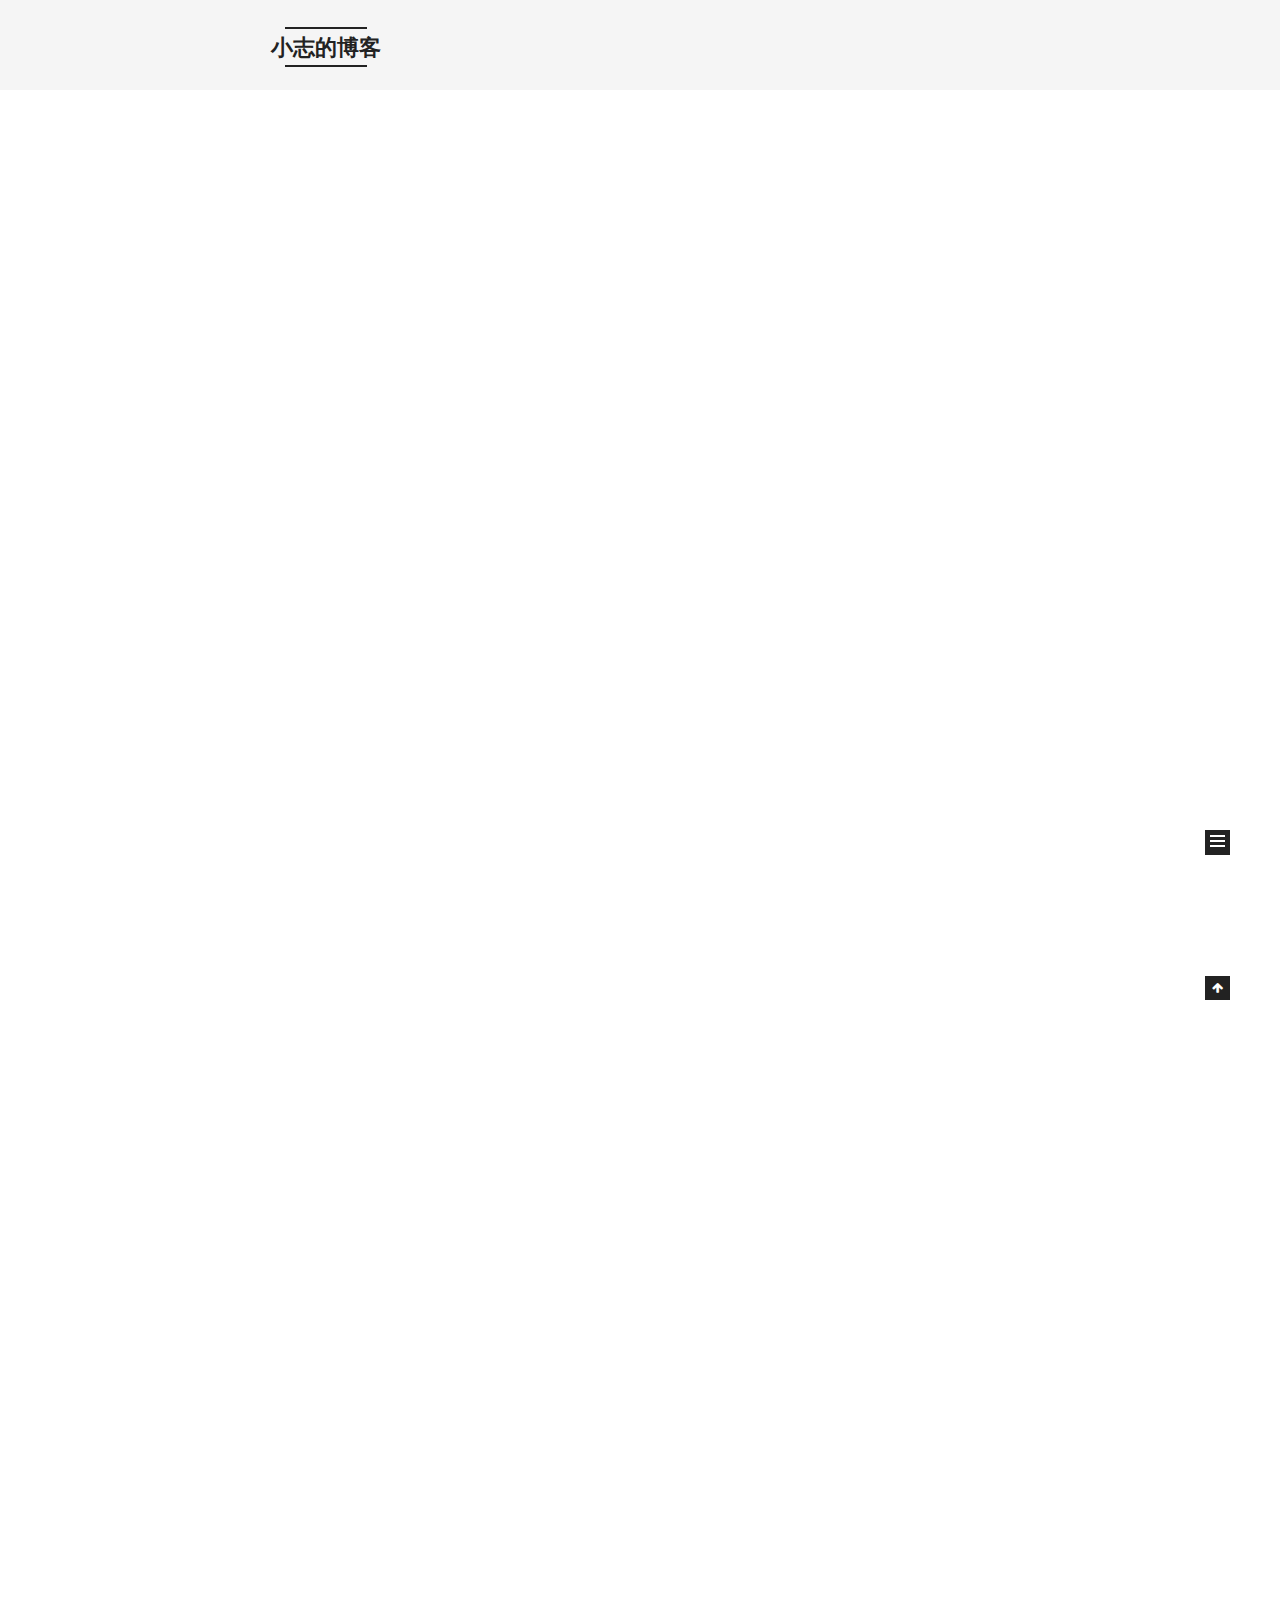
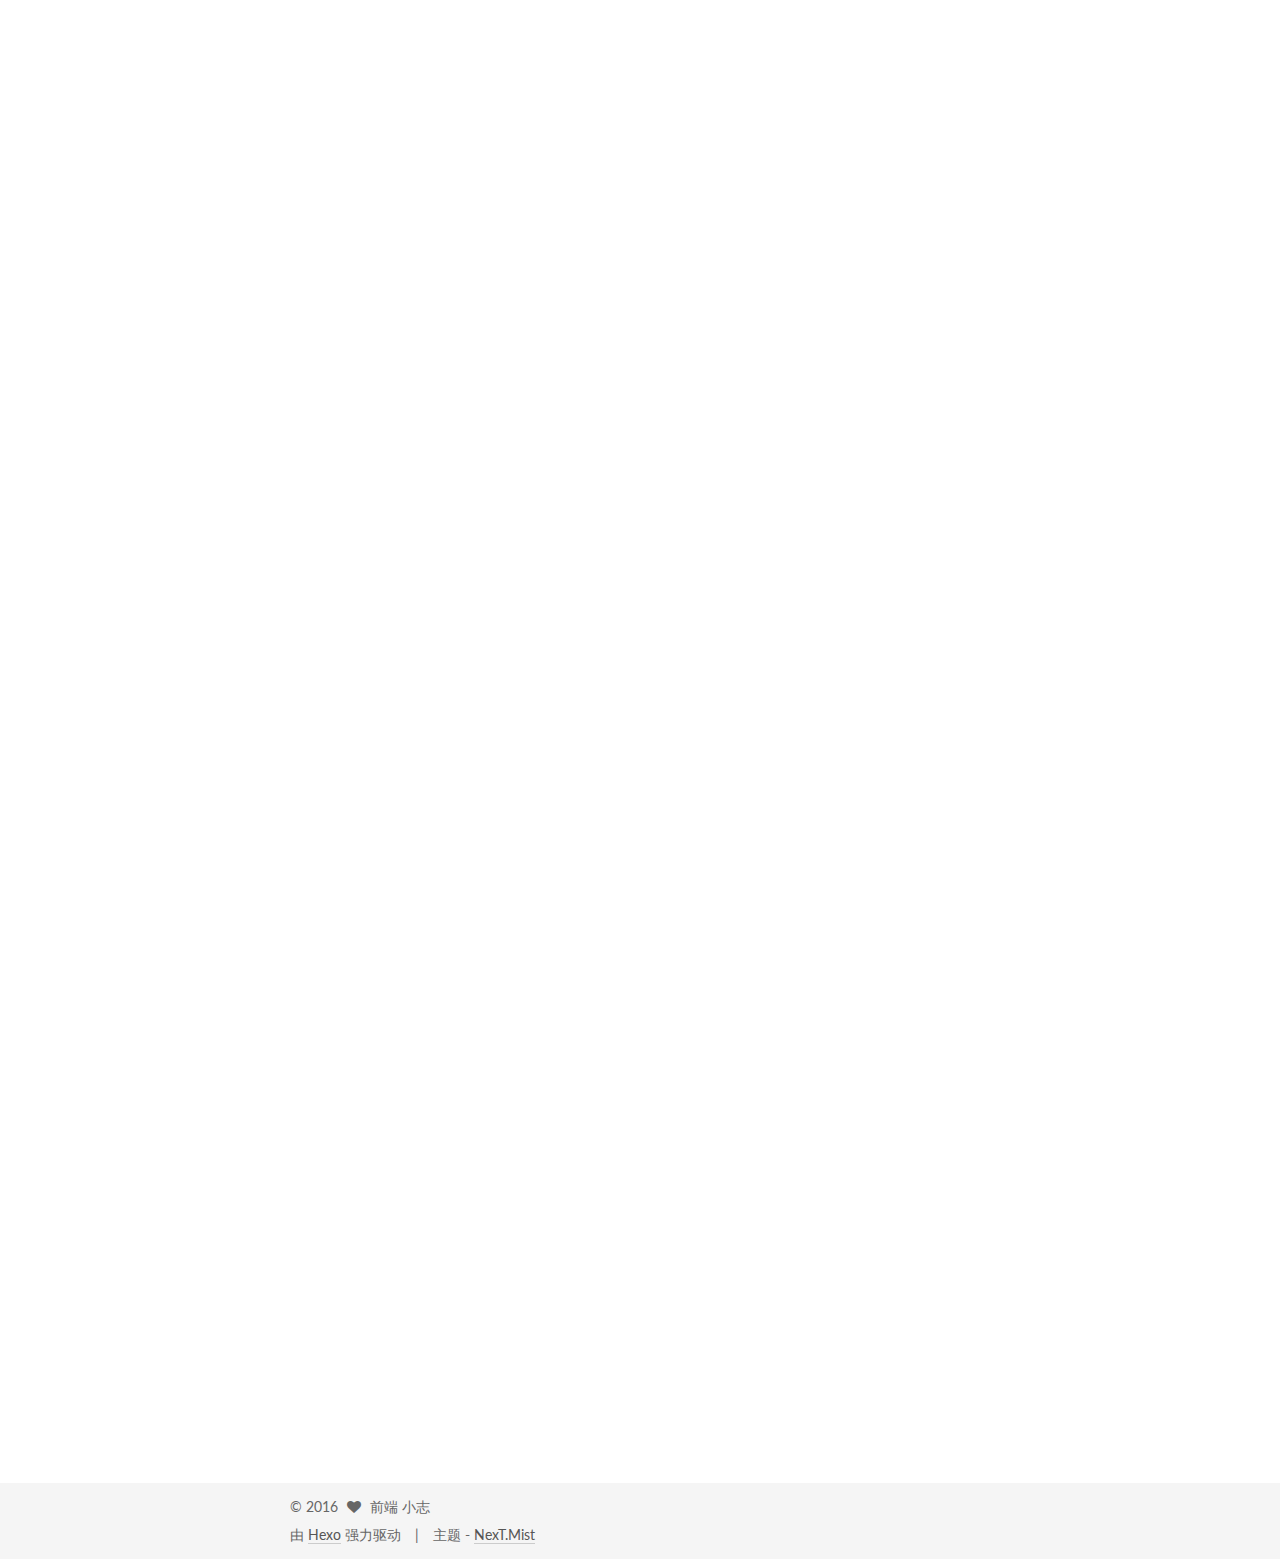
<file: index.html>
<!doctype html>



  


<html class="theme-next mist use-motion">
<head>
  <meta charset="UTF-8"/>
<meta http-equiv="X-UA-Compatible" content="IE=edge,chrome=1" />
<meta name="viewport" content="width=device-width, initial-scale=1, maximum-scale=1"/>



<meta http-equiv="Cache-Control" content="no-transform" />
<meta http-equiv="Cache-Control" content="no-siteapp" />












  
  
  <link href="/vendors/fancybox/source/jquery.fancybox.css?v=2.1.5" rel="stylesheet" type="text/css" />




  
  
  
  

  
    
    
  

  

  

  

  

  
    
    
    <link href="//fonts.googleapis.com/css?family=Lato:300,300italic,400,400italic,700,700italic&subset=latin,latin-ext" rel="stylesheet" type="text/css">
  






<link href="/vendors/font-awesome/css/font-awesome.min.css?v=4.4.0" rel="stylesheet" type="text/css" />

<link href="/css/main.css?v=5.0.1" rel="stylesheet" type="text/css" />


  <meta name="keywords" content="Hexo, NexT" />








  <link rel="shortcut icon" type="image/x-icon" href="/favicon.ico?v=5.0.1" />






<meta name="description" content="Personal front end technology blog">
<meta property="og:type" content="website">
<meta property="og:title" content="小志的博客">
<meta property="og:url" content="http://yoursite.com/index.html">
<meta property="og:site_name" content="小志的博客">
<meta property="og:description" content="Personal front end technology blog">
<meta name="twitter:card" content="summary">
<meta name="twitter:title" content="小志的博客">
<meta name="twitter:description" content="Personal front end technology blog">



<script type="text/javascript" id="hexo.configuration">
  var NexT = window.NexT || {};
  var CONFIG = {
    scheme: 'Mist',
    sidebar: {"position":"left","display":"always"},
    fancybox: true,
    motion: true,
    duoshuo: {
      userId: 0,
      author: '博主'
    }
  };
</script>




  <link rel="canonical" href="http://yoursite.com/"/>

  <title> 小志的博客 </title>
</head>

<body itemscope itemtype="http://schema.org/WebPage" lang="zh-Hans">

  










  
  
    
  

  <div class="container one-collumn sidebar-position-left 
   page-home 
 ">
    <div class="headband"></div>

    <header id="header" class="header" itemscope itemtype="http://schema.org/WPHeader">
      <div class="header-inner"><div class="site-meta ">
  

  <div class="custom-logo-site-title">
    <a href="/"  class="brand" rel="start">
      <span class="logo-line-before"><i></i></span>
      <span class="site-title">小志的博客</span>
      <span class="logo-line-after"><i></i></span>
    </a>
  </div>
  <p class="site-subtitle"></p>
</div>

<div class="site-nav-toggle">
  <button>
    <span class="btn-bar"></span>
    <span class="btn-bar"></span>
    <span class="btn-bar"></span>
  </button>
</div>

<nav class="site-nav">
  

  
    <ul id="menu" class="menu">
      
        
        <li class="menu-item menu-item-home">
          <a href="/" rel="section">
            
              <i class="menu-item-icon fa fa-fw fa-home"></i> <br />
            
            首页
          </a>
        </li>
      
        
        <li class="menu-item menu-item-archives">
          <a href="/archives" rel="section">
            
              <i class="menu-item-icon fa fa-fw fa-archive"></i> <br />
            
            归档
          </a>
        </li>
      
        
        <li class="menu-item menu-item-tags">
          <a href="/tags" rel="section">
            
              <i class="menu-item-icon fa fa-fw fa-tags"></i> <br />
            
            标签
          </a>
        </li>
      

      
    </ul>
  

  
</nav>

 </div>
    </header>

    <main id="main" class="main">
      <div class="main-inner">
        <div class="content-wrap">
          <div id="content" class="content">
            
  <section id="posts" class="posts-expand">
    
      

  
  

  
  
  

  <article class="post post-type-normal " itemscope itemtype="http://schema.org/Article">

    
      <header class="post-header">

        
        
          <h1 class="post-title" itemprop="name headline">
            
            
              
                
                <a class="post-title-link" href="/2016/09/20/resume/" itemprop="url">
                  resume
                </a>
              
            
          </h1>
        

        <div class="post-meta">
          <span class="post-time">
            <span class="post-meta-item-icon">
              <i class="fa fa-calendar-o"></i>
            </span>
            <span class="post-meta-item-text">发表于</span>
            <time itemprop="dateCreated" datetime="2016-09-20T14:32:51+08:00" content="2016-09-20">
              2016-09-20
            </time>
          </span>

          

          
            
          

          

          
          

          
        </div>
      </header>
    


    <div class="post-body" itemprop="articleBody">

      
      

      
        
          
            <h1 id="WEB前端-简历"><a href="#WEB前端-简历" class="headerlink" title="WEB前端 简历"></a>WEB前端 简历</h1><h2 id="个人信息："><a href="#个人信息：" class="headerlink" title="个人信息："></a>个人信息：</h2><blockquote>
<p>姓名：郭栩志</p>
<p>性别：男</p>
<p>年龄：23</p>
<p>联系电话：188-1063-0121</p>
<p>邮箱地址：568846698@qq.com</p>
<p>学历：本科</p>
<p>工作年限：2年以上</p>
</blockquote>
<h2 id="求职意向："><a href="#求职意向：" class="headerlink" title="求职意向："></a>求职意向：</h2><blockquote>
<p>工作性质：全职</p>
<p>求职意向：Web前端开发工程师/H5开发工程师/Js开发工程师</p>
<p>期望薪资：10000 - 15000元/月</p>
</blockquote>
<h3 id="个人技能："><a href="#个人技能：" class="headerlink" title="个人技能："></a>个人技能：</h3><blockquote>
<p>精通HTML 和 CSS，能够书写语义合理，结构清晰，易维护的页面结构，快速还原视觉设计，并处理主流浏览器的兼容问题</p>
<p>精通原生JS，并可以使用原生JS编写易维护的代码，也可以使用各种框架进行快速开发</p>
<p>熟练使用JQery zepto等 常用库</p>
<p>熟悉H5，C3，可以制作出酷炫的动画页面</p>
<p>可以熟练制作 移动端页面 和 响应式 页面，并兼容主流浏览器 </p>
<p>可以使用 AJAX 和 模板引擎 完成前台页面的数据交互，进行接口化开发 </p>
<p>理解 原型链 和 作用域链 可以使用面向对象来编写代码</p>
<p>熟练使用 angularjs 编写单页面应用</p>
<p>熟练使用 sea.js  gulp的前端自动化构建工具 </p>
<p>熟练使用 SVN 和 git 进行多人合作开发</p>
<p>使用 PS 和 Fireworks 进行简单的图像操作</p>
</blockquote>
<h3 id="个人作品："><a href="#个人作品：" class="headerlink" title="个人作品："></a>个人作品：</h3><blockquote>
<p>一个小的上线项目：<a href="http://www.wanguoschool.com/2017sk/" target="_blank" rel="external">万国教育</a> 项目描述：主页，两人协同开发，用时三天，将PSD图完整转换为页面同时完成页面的基本交互及动画，使用到的技术有JQuery+animateCss+echarts+tabslet+countUp+lazyload等插件进行的快速开发     </p>
<p><a href="https://f2egxz.github.io/individual-project/wdgr/wdgr.html" target="_blank" rel="external">万达供热DEMO</a>: 这是一个使用bootstrap写的响应式的页面，轮播图是用underscroll的templater写的，链接：<a href="https://f2egxz.github.io/individual-project/wdgr/wdgr.html" target="_blank" rel="external">https://f2egxz.github.io/individual-project/wdgr/wdgr.html</a></p>
<p>一个自己做的移动端的小网页<a href="https://f2egxz.github.io/individual-project/mobilePro1/jwy.html" target="_blank" rel="external">君望墅</a>: 整个页面都是用百分比布局写的，请在移动端打开浏览。链接：<a href="https://f2egxz.github.io/individual-project/mobilePro1/jwy.html" target="_blank" rel="external">https://f2egxz.github.io/individual-project/mobilePro1/jwy.html</a></p>
</blockquote>

          
        
      
    </div>

    <div>
      
    </div>

    <div>
      
    </div>

    <footer class="post-footer">
      

      

      
      
        <div class="post-eof"></div>
      
    </footer>
  </article>


    
      

  
  

  
  
  

  <article class="post post-type-normal " itemscope itemtype="http://schema.org/Article">

    
      <header class="post-header">

        
        
          <h1 class="post-title" itemprop="name headline">
            
            
              
                
                <a class="post-title-link" href="/2016/07/09/hello-world/" itemprop="url">
                  Hello World
                </a>
              
            
          </h1>
        

        <div class="post-meta">
          <span class="post-time">
            <span class="post-meta-item-icon">
              <i class="fa fa-calendar-o"></i>
            </span>
            <span class="post-meta-item-text">发表于</span>
            <time itemprop="dateCreated" datetime="2016-07-09T19:20:40+08:00" content="2016-07-09">
              2016-07-09
            </time>
          </span>

          

          
            
          

          

          
          

          
        </div>
      </header>
    


    <div class="post-body" itemprop="articleBody">

      
      

      
        
          
            <p>Welcome to <a href="https://hexo.io/" target="_blank" rel="external">Hexo</a>! This is your very first post. Check <a href="https://hexo.io/docs/" target="_blank" rel="external">documentation</a> for more info. If you get any problems when using Hexo, you can find the answer in <a href="https://hexo.io/docs/troubleshooting.html" target="_blank" rel="external">troubleshooting</a> or you can ask me on <a href="https://github.com/hexojs/hexo/issues" target="_blank" rel="external">GitHub</a>.</p>
<h2 id="Quick-Start"><a href="#Quick-Start" class="headerlink" title="Quick Start"></a>Quick Start</h2><h3 id="Create-a-new-post"><a href="#Create-a-new-post" class="headerlink" title="Create a new post"></a>Create a new post</h3><figure class="highlight bash"><table><tr><td class="gutter"><pre><div class="line">1</div></pre></td><td class="code"><pre><div class="line">$ hexo new <span class="string">"My New Post"</span></div></pre></td></tr></table></figure>
<p>More info: <a href="https://hexo.io/docs/writing.html" target="_blank" rel="external">Writing</a></p>
<h3 id="Run-server"><a href="#Run-server" class="headerlink" title="Run server"></a>Run server</h3><figure class="highlight bash"><table><tr><td class="gutter"><pre><div class="line">1</div></pre></td><td class="code"><pre><div class="line">$ hexo server</div></pre></td></tr></table></figure>
<p>More info: <a href="https://hexo.io/docs/server.html" target="_blank" rel="external">Server</a></p>
<h3 id="Generate-static-files"><a href="#Generate-static-files" class="headerlink" title="Generate static files"></a>Generate static files</h3><figure class="highlight bash"><table><tr><td class="gutter"><pre><div class="line">1</div></pre></td><td class="code"><pre><div class="line">$ hexo generate</div></pre></td></tr></table></figure>
<p>More info: <a href="https://hexo.io/docs/generating.html" target="_blank" rel="external">Generating</a></p>
<h3 id="Deploy-to-remote-sites"><a href="#Deploy-to-remote-sites" class="headerlink" title="Deploy to remote sites"></a>Deploy to remote sites</h3><figure class="highlight bash"><table><tr><td class="gutter"><pre><div class="line">1</div></pre></td><td class="code"><pre><div class="line">$ hexo deploy</div></pre></td></tr></table></figure>
<p>More info: <a href="https://hexo.io/docs/deployment.html" target="_blank" rel="external">Deployment</a></p>

          
        
      
    </div>

    <div>
      
    </div>

    <div>
      
    </div>

    <footer class="post-footer">
      

      

      
      
        <div class="post-eof"></div>
      
    </footer>
  </article>


    
  </section>

  


          </div>
          


          

        </div>
        
          
  
  <div class="sidebar-toggle">
    <div class="sidebar-toggle-line-wrap">
      <span class="sidebar-toggle-line sidebar-toggle-line-first"></span>
      <span class="sidebar-toggle-line sidebar-toggle-line-middle"></span>
      <span class="sidebar-toggle-line sidebar-toggle-line-last"></span>
    </div>
  </div>

  <aside id="sidebar" class="sidebar">
    <div class="sidebar-inner">

      

      

      <section class="site-overview sidebar-panel  sidebar-panel-active ">
        <div class="site-author motion-element" itemprop="author" itemscope itemtype="http://schema.org/Person">
          <img class="site-author-image" itemprop="image"
               src="/images/avatar.gif"
               alt="前端 小志" />
          <p class="site-author-name" itemprop="name">前端 小志</p>
          <p class="site-description motion-element" itemprop="description">Personal front end technology blog</p>
        </div>
        <nav class="site-state motion-element">
          <div class="site-state-item site-state-posts">
            <a href="/archives">
              <span class="site-state-item-count">2</span>
              <span class="site-state-item-name">日志</span>
            </a>
          </div>

          

          

        </nav>

        

        <div class="links-of-author motion-element">
          
        </div>

        
        

        
        

      </section>

      

    </div>
  </aside>


        
      </div>
    </main>

    <footer id="footer" class="footer">
      <div class="footer-inner">
        <div class="copyright" >
  
  &copy; 
  <span itemprop="copyrightYear">2016</span>
  <span class="with-love">
    <i class="fa fa-heart"></i>
  </span>
  <span class="author" itemprop="copyrightHolder">前端 小志</span>
</div>

<div class="powered-by">
  由 <a class="theme-link" href="http://hexo.io">Hexo</a> 强力驱动
</div>

<div class="theme-info">
  主题 -
  <a class="theme-link" href="https://github.com/iissnan/hexo-theme-next">
    NexT.Mist
  </a>
</div>

        

        
      </div>
    </footer>

    <div class="back-to-top">
      <i class="fa fa-arrow-up"></i>
    </div>
  </div>

  

<script type="text/javascript">
  if (Object.prototype.toString.call(window.Promise) !== '[object Function]') {
    window.Promise = null;
  }
</script>









  



  
  <script type="text/javascript" src="/vendors/jquery/index.js?v=2.1.3"></script>

  
  <script type="text/javascript" src="/vendors/fastclick/lib/fastclick.min.js?v=1.0.6"></script>

  
  <script type="text/javascript" src="/vendors/jquery_lazyload/jquery.lazyload.js?v=1.9.7"></script>

  
  <script type="text/javascript" src="/vendors/velocity/velocity.min.js?v=1.2.1"></script>

  
  <script type="text/javascript" src="/vendors/velocity/velocity.ui.min.js?v=1.2.1"></script>

  
  <script type="text/javascript" src="/vendors/fancybox/source/jquery.fancybox.pack.js?v=2.1.5"></script>


  


  <script type="text/javascript" src="/js/src/utils.js?v=5.0.1"></script>

  <script type="text/javascript" src="/js/src/motion.js?v=5.0.1"></script>



  
  

  

  


  <script type="text/javascript" src="/js/src/bootstrap.js?v=5.0.1"></script>



  



  




  
  

  

  

  

</body>
</html>
</file>
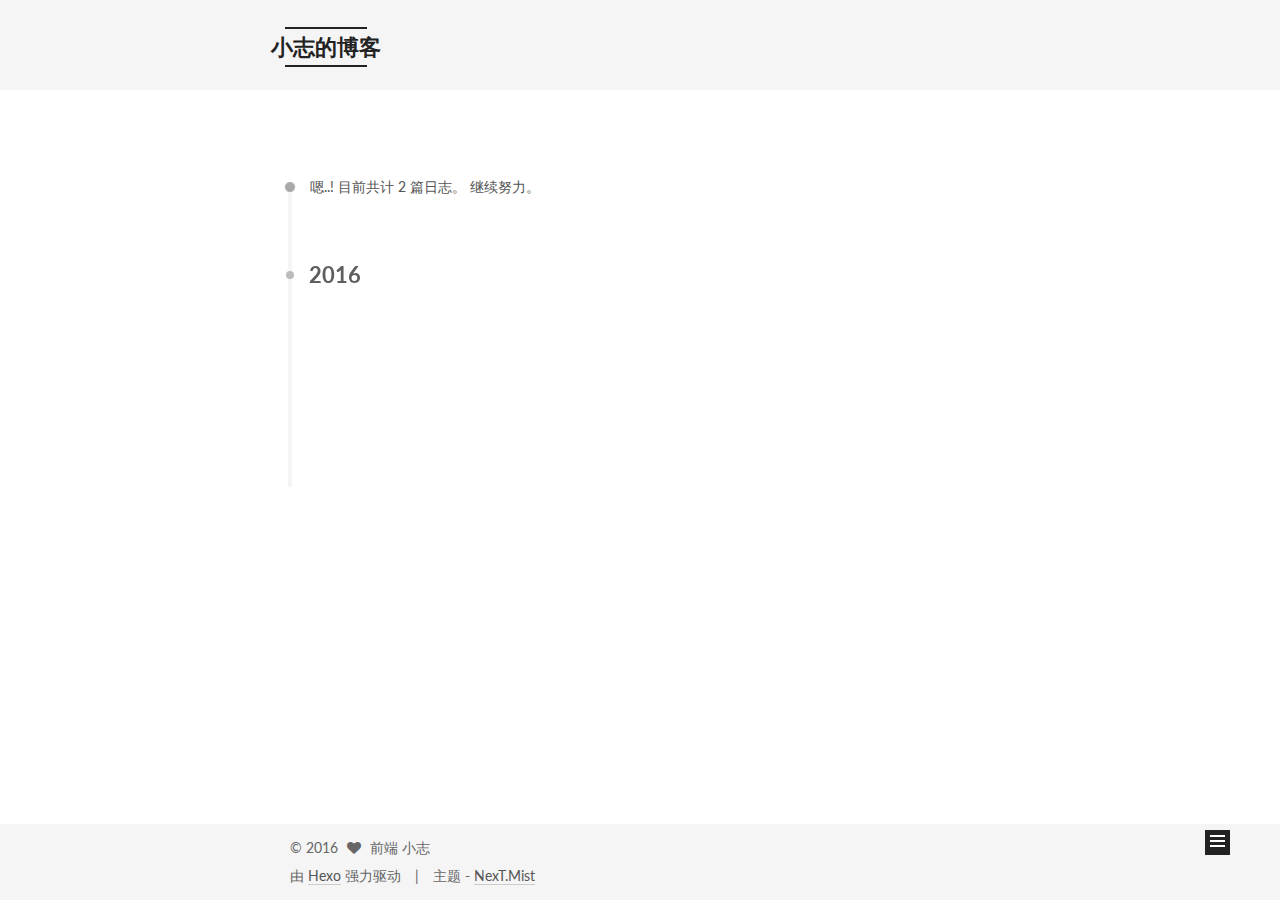
<file: archives/index.html>
<!doctype html>



  


<html class="theme-next mist use-motion">
<head>
  <meta charset="UTF-8"/>
<meta http-equiv="X-UA-Compatible" content="IE=edge,chrome=1" />
<meta name="viewport" content="width=device-width, initial-scale=1, maximum-scale=1"/>



<meta http-equiv="Cache-Control" content="no-transform" />
<meta http-equiv="Cache-Control" content="no-siteapp" />












  
  
  <link href="/vendors/fancybox/source/jquery.fancybox.css?v=2.1.5" rel="stylesheet" type="text/css" />




  
  
  
  

  
    
    
  

  

  

  

  

  
    
    
    <link href="//fonts.googleapis.com/css?family=Lato:300,300italic,400,400italic,700,700italic&subset=latin,latin-ext" rel="stylesheet" type="text/css">
  






<link href="/vendors/font-awesome/css/font-awesome.min.css?v=4.4.0" rel="stylesheet" type="text/css" />

<link href="/css/main.css?v=5.0.1" rel="stylesheet" type="text/css" />


  <meta name="keywords" content="Hexo, NexT" />








  <link rel="shortcut icon" type="image/x-icon" href="/favicon.ico?v=5.0.1" />






<meta name="description" content="Personal front end technology blog">
<meta property="og:type" content="website">
<meta property="og:title" content="小志的博客">
<meta property="og:url" content="http://yoursite.com/archives/index.html">
<meta property="og:site_name" content="小志的博客">
<meta property="og:description" content="Personal front end technology blog">
<meta name="twitter:card" content="summary">
<meta name="twitter:title" content="小志的博客">
<meta name="twitter:description" content="Personal front end technology blog">



<script type="text/javascript" id="hexo.configuration">
  var NexT = window.NexT || {};
  var CONFIG = {
    scheme: 'Mist',
    sidebar: {"position":"left","display":"always"},
    fancybox: true,
    motion: true,
    duoshuo: {
      userId: 0,
      author: '博主'
    }
  };
</script>




  <link rel="canonical" href="http://yoursite.com/archives/"/>

  <title> 归档 | 小志的博客 </title>
</head>

<body itemscope itemtype="http://schema.org/WebPage" lang="zh-Hans">

  










  
  
    
  

  <div class="container one-collumn sidebar-position-left  page-archive  ">
    <div class="headband"></div>

    <header id="header" class="header" itemscope itemtype="http://schema.org/WPHeader">
      <div class="header-inner"><div class="site-meta ">
  

  <div class="custom-logo-site-title">
    <a href="/"  class="brand" rel="start">
      <span class="logo-line-before"><i></i></span>
      <span class="site-title">小志的博客</span>
      <span class="logo-line-after"><i></i></span>
    </a>
  </div>
  <p class="site-subtitle"></p>
</div>

<div class="site-nav-toggle">
  <button>
    <span class="btn-bar"></span>
    <span class="btn-bar"></span>
    <span class="btn-bar"></span>
  </button>
</div>

<nav class="site-nav">
  

  
    <ul id="menu" class="menu">
      
        
        <li class="menu-item menu-item-home">
          <a href="/" rel="section">
            
              <i class="menu-item-icon fa fa-fw fa-home"></i> <br />
            
            首页
          </a>
        </li>
      
        
        <li class="menu-item menu-item-archives">
          <a href="/archives" rel="section">
            
              <i class="menu-item-icon fa fa-fw fa-archive"></i> <br />
            
            归档
          </a>
        </li>
      
        
        <li class="menu-item menu-item-tags">
          <a href="/tags" rel="section">
            
              <i class="menu-item-icon fa fa-fw fa-tags"></i> <br />
            
            标签
          </a>
        </li>
      

      
    </ul>
  

  
</nav>

 </div>
    </header>

    <main id="main" class="main">
      <div class="main-inner">
        <div class="content-wrap">
          <div id="content" class="content">
            

  <section id="posts" class="posts-collapse">
    <span class="archive-move-on"></span>

    <span class="archive-page-counter">
      
      
      
        
      
      嗯..! 目前共计 2 篇日志。 继续努力。
    </span>

    

      
      
      

      
        
        <div class="collection-title">
          <h2 class="archive-year motion-element" id="archive-year-2016">2016</h2>
        </div>
      
      

      

  <article class="post post-type-normal" itemscope itemtype="http://schema.org/Article">
    <header class="post-header">

      <h1 class="post-title">
        
            <a class="post-title-link" href="/2016/09/20/resume/" itemprop="url">
              
                <span itemprop="name">resume</span>
              
            </a>
        
      </h1>

      <div class="post-meta">
        <time class="post-time" itemprop="dateCreated"
              datetime="2016-09-20T14:32:51+08:00"
              content="2016-09-20" >
          09-20
        </time>
      </div>

    </header>
  </article>



    

      
      
      

      
      

      

  <article class="post post-type-normal" itemscope itemtype="http://schema.org/Article">
    <header class="post-header">

      <h1 class="post-title">
        
            <a class="post-title-link" href="/2016/07/09/hello-world/" itemprop="url">
              
                <span itemprop="name">Hello World</span>
              
            </a>
        
      </h1>

      <div class="post-meta">
        <time class="post-time" itemprop="dateCreated"
              datetime="2016-07-09T19:20:40+08:00"
              content="2016-07-09" >
          07-09
        </time>
      </div>

    </header>
  </article>



    

  </section>

  



          </div>
          


          

        </div>
        
          
  
  <div class="sidebar-toggle">
    <div class="sidebar-toggle-line-wrap">
      <span class="sidebar-toggle-line sidebar-toggle-line-first"></span>
      <span class="sidebar-toggle-line sidebar-toggle-line-middle"></span>
      <span class="sidebar-toggle-line sidebar-toggle-line-last"></span>
    </div>
  </div>

  <aside id="sidebar" class="sidebar">
    <div class="sidebar-inner">

      

      

      <section class="site-overview sidebar-panel  sidebar-panel-active ">
        <div class="site-author motion-element" itemprop="author" itemscope itemtype="http://schema.org/Person">
          <img class="site-author-image" itemprop="image"
               src="/images/avatar.gif"
               alt="前端 小志" />
          <p class="site-author-name" itemprop="name">前端 小志</p>
          <p class="site-description motion-element" itemprop="description">Personal front end technology blog</p>
        </div>
        <nav class="site-state motion-element">
          <div class="site-state-item site-state-posts">
            <a href="/archives">
              <span class="site-state-item-count">2</span>
              <span class="site-state-item-name">日志</span>
            </a>
          </div>

          

          

        </nav>

        

        <div class="links-of-author motion-element">
          
        </div>

        
        

        
        

      </section>

      

    </div>
  </aside>


        
      </div>
    </main>

    <footer id="footer" class="footer">
      <div class="footer-inner">
        <div class="copyright" >
  
  &copy; 
  <span itemprop="copyrightYear">2016</span>
  <span class="with-love">
    <i class="fa fa-heart"></i>
  </span>
  <span class="author" itemprop="copyrightHolder">前端 小志</span>
</div>

<div class="powered-by">
  由 <a class="theme-link" href="http://hexo.io">Hexo</a> 强力驱动
</div>

<div class="theme-info">
  主题 -
  <a class="theme-link" href="https://github.com/iissnan/hexo-theme-next">
    NexT.Mist
  </a>
</div>

        

        
      </div>
    </footer>

    <div class="back-to-top">
      <i class="fa fa-arrow-up"></i>
    </div>
  </div>

  

<script type="text/javascript">
  if (Object.prototype.toString.call(window.Promise) !== '[object Function]') {
    window.Promise = null;
  }
</script>









  



  
  <script type="text/javascript" src="/vendors/jquery/index.js?v=2.1.3"></script>

  
  <script type="text/javascript" src="/vendors/fastclick/lib/fastclick.min.js?v=1.0.6"></script>

  
  <script type="text/javascript" src="/vendors/jquery_lazyload/jquery.lazyload.js?v=1.9.7"></script>

  
  <script type="text/javascript" src="/vendors/velocity/velocity.min.js?v=1.2.1"></script>

  
  <script type="text/javascript" src="/vendors/velocity/velocity.ui.min.js?v=1.2.1"></script>

  
  <script type="text/javascript" src="/vendors/fancybox/source/jquery.fancybox.pack.js?v=2.1.5"></script>


  


  <script type="text/javascript" src="/js/src/utils.js?v=5.0.1"></script>

  <script type="text/javascript" src="/js/src/motion.js?v=5.0.1"></script>



  
  

  
  
    <script type="text/javascript" id="motion.page.archive">
      $('.archive-year').velocity('transition.slideLeftIn');
    </script>
  


  


  <script type="text/javascript" src="/js/src/bootstrap.js?v=5.0.1"></script>



  



  




  
  

  

  

  

</body>
</html>
</file>
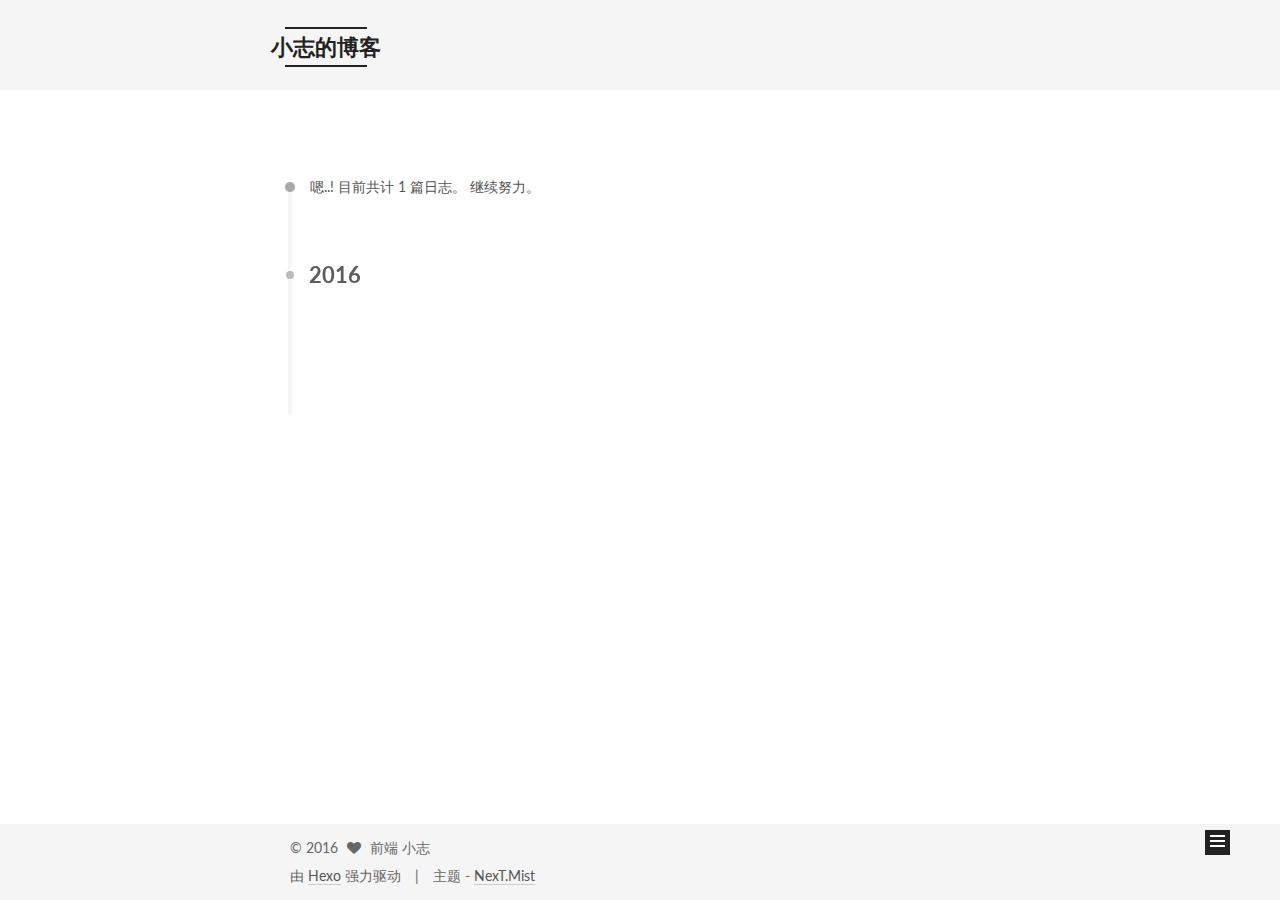
<file: archives/2016/index.html>
<!doctype html>



  


<html class="theme-next mist use-motion">
<head>
  <meta charset="UTF-8"/>
<meta http-equiv="X-UA-Compatible" content="IE=edge,chrome=1" />
<meta name="viewport" content="width=device-width, initial-scale=1, maximum-scale=1"/>



<meta http-equiv="Cache-Control" content="no-transform" />
<meta http-equiv="Cache-Control" content="no-siteapp" />












  
  
  <link href="/vendors/fancybox/source/jquery.fancybox.css?v=2.1.5" rel="stylesheet" type="text/css" />




  
  
  
  

  
    
    
  

  

  

  

  

  
    
    
    <link href="//fonts.googleapis.com/css?family=Lato:300,300italic,400,400italic,700,700italic&subset=latin,latin-ext" rel="stylesheet" type="text/css">
  






<link href="/vendors/font-awesome/css/font-awesome.min.css?v=4.4.0" rel="stylesheet" type="text/css" />

<link href="/css/main.css?v=5.0.1" rel="stylesheet" type="text/css" />


  <meta name="keywords" content="Hexo, NexT" />








  <link rel="shortcut icon" type="image/x-icon" href="/favicon.ico?v=5.0.1" />






<meta name="description" content="Personal front end technology blog">
<meta property="og:type" content="website">
<meta property="og:title" content="小志的博客">
<meta property="og:url" content="http://yoursite.com/archives/2016/index.html">
<meta property="og:site_name" content="小志的博客">
<meta property="og:description" content="Personal front end technology blog">
<meta name="twitter:card" content="summary">
<meta name="twitter:title" content="小志的博客">
<meta name="twitter:description" content="Personal front end technology blog">



<script type="text/javascript" id="hexo.configuration">
  var NexT = window.NexT || {};
  var CONFIG = {
    scheme: 'Mist',
    sidebar: {"position":"left","display":"always"},
    fancybox: true,
    motion: true,
    duoshuo: {
      userId: 0,
      author: '博主'
    }
  };
</script>




  <link rel="canonical" href="http://yoursite.com/archives/2016/"/>

  <title> 归档 | 小志的博客 </title>
</head>

<body itemscope itemtype="http://schema.org/WebPage" lang="zh-Hans">

  










  
  
    
  

  <div class="container one-collumn sidebar-position-left  page-archive  ">
    <div class="headband"></div>

    <header id="header" class="header" itemscope itemtype="http://schema.org/WPHeader">
      <div class="header-inner"><div class="site-meta ">
  

  <div class="custom-logo-site-title">
    <a href="/"  class="brand" rel="start">
      <span class="logo-line-before"><i></i></span>
      <span class="site-title">小志的博客</span>
      <span class="logo-line-after"><i></i></span>
    </a>
  </div>
  <p class="site-subtitle"></p>
</div>

<div class="site-nav-toggle">
  <button>
    <span class="btn-bar"></span>
    <span class="btn-bar"></span>
    <span class="btn-bar"></span>
  </button>
</div>

<nav class="site-nav">
  

  
    <ul id="menu" class="menu">
      
        
        <li class="menu-item menu-item-home">
          <a href="/" rel="section">
            
              <i class="menu-item-icon fa fa-fw fa-home"></i> <br />
            
            首页
          </a>
        </li>
      
        
        <li class="menu-item menu-item-archives">
          <a href="/archives" rel="section">
            
              <i class="menu-item-icon fa fa-fw fa-archive"></i> <br />
            
            归档
          </a>
        </li>
      
        
        <li class="menu-item menu-item-tags">
          <a href="/tags" rel="section">
            
              <i class="menu-item-icon fa fa-fw fa-tags"></i> <br />
            
            标签
          </a>
        </li>
      

      
    </ul>
  

  
</nav>

 </div>
    </header>

    <main id="main" class="main">
      <div class="main-inner">
        <div class="content-wrap">
          <div id="content" class="content">
            

  <section id="posts" class="posts-collapse">
    <span class="archive-move-on"></span>

    <span class="archive-page-counter">
      
      
      
        
      
      嗯..! 目前共计 1 篇日志。 继续努力。
    </span>

    

      
      
      

      
        
        <div class="collection-title">
          <h2 class="archive-year motion-element" id="archive-year-2016">2016</h2>
        </div>
      
      

      

  <article class="post post-type-normal" itemscope itemtype="http://schema.org/Article">
    <header class="post-header">

      <h1 class="post-title">
        
            <a class="post-title-link" href="/2016/07/09/hello-world/" itemprop="url">
              
                <span itemprop="name">Hello World</span>
              
            </a>
        
      </h1>

      <div class="post-meta">
        <time class="post-time" itemprop="dateCreated"
              datetime="2016-07-09T19:20:40+08:00"
              content="2016-07-09" >
          07-09
        </time>
      </div>

    </header>
  </article>



    

  </section>

  



          </div>
          


          

        </div>
        
          
  
  <div class="sidebar-toggle">
    <div class="sidebar-toggle-line-wrap">
      <span class="sidebar-toggle-line sidebar-toggle-line-first"></span>
      <span class="sidebar-toggle-line sidebar-toggle-line-middle"></span>
      <span class="sidebar-toggle-line sidebar-toggle-line-last"></span>
    </div>
  </div>

  <aside id="sidebar" class="sidebar">
    <div class="sidebar-inner">

      

      

      <section class="site-overview sidebar-panel  sidebar-panel-active ">
        <div class="site-author motion-element" itemprop="author" itemscope itemtype="http://schema.org/Person">
          <img class="site-author-image" itemprop="image"
               src="/images/avatar.gif"
               alt="前端 小志" />
          <p class="site-author-name" itemprop="name">前端 小志</p>
          <p class="site-description motion-element" itemprop="description">Personal front end technology blog</p>
        </div>
        <nav class="site-state motion-element">
          <div class="site-state-item site-state-posts">
            <a href="/archives">
              <span class="site-state-item-count">1</span>
              <span class="site-state-item-name">日志</span>
            </a>
          </div>

          

          

        </nav>

        

        <div class="links-of-author motion-element">
          
        </div>

        
        

        
        

      </section>

      

    </div>
  </aside>


        
      </div>
    </main>

    <footer id="footer" class="footer">
      <div class="footer-inner">
        <div class="copyright" >
  
  &copy; 
  <span itemprop="copyrightYear">2016</span>
  <span class="with-love">
    <i class="fa fa-heart"></i>
  </span>
  <span class="author" itemprop="copyrightHolder">前端 小志</span>
</div>

<div class="powered-by">
  由 <a class="theme-link" href="http://hexo.io">Hexo</a> 强力驱动
</div>

<div class="theme-info">
  主题 -
  <a class="theme-link" href="https://github.com/iissnan/hexo-theme-next">
    NexT.Mist
  </a>
</div>

        

        
      </div>
    </footer>

    <div class="back-to-top">
      <i class="fa fa-arrow-up"></i>
    </div>
  </div>

  

<script type="text/javascript">
  if (Object.prototype.toString.call(window.Promise) !== '[object Function]') {
    window.Promise = null;
  }
</script>









  



  
  <script type="text/javascript" src="/vendors/jquery/index.js?v=2.1.3"></script>

  
  <script type="text/javascript" src="/vendors/fastclick/lib/fastclick.min.js?v=1.0.6"></script>

  
  <script type="text/javascript" src="/vendors/jquery_lazyload/jquery.lazyload.js?v=1.9.7"></script>

  
  <script type="text/javascript" src="/vendors/velocity/velocity.min.js?v=1.2.1"></script>

  
  <script type="text/javascript" src="/vendors/velocity/velocity.ui.min.js?v=1.2.1"></script>

  
  <script type="text/javascript" src="/vendors/fancybox/source/jquery.fancybox.pack.js?v=2.1.5"></script>


  


  <script type="text/javascript" src="/js/src/utils.js?v=5.0.1"></script>

  <script type="text/javascript" src="/js/src/motion.js?v=5.0.1"></script>



  
  

  
  
    <script type="text/javascript" id="motion.page.archive">
      $('.archive-year').velocity('transition.slideLeftIn');
    </script>
  


  


  <script type="text/javascript" src="/js/src/bootstrap.js?v=5.0.1"></script>



  



  




  
  

  

  

  

</body>
</html>
</file>
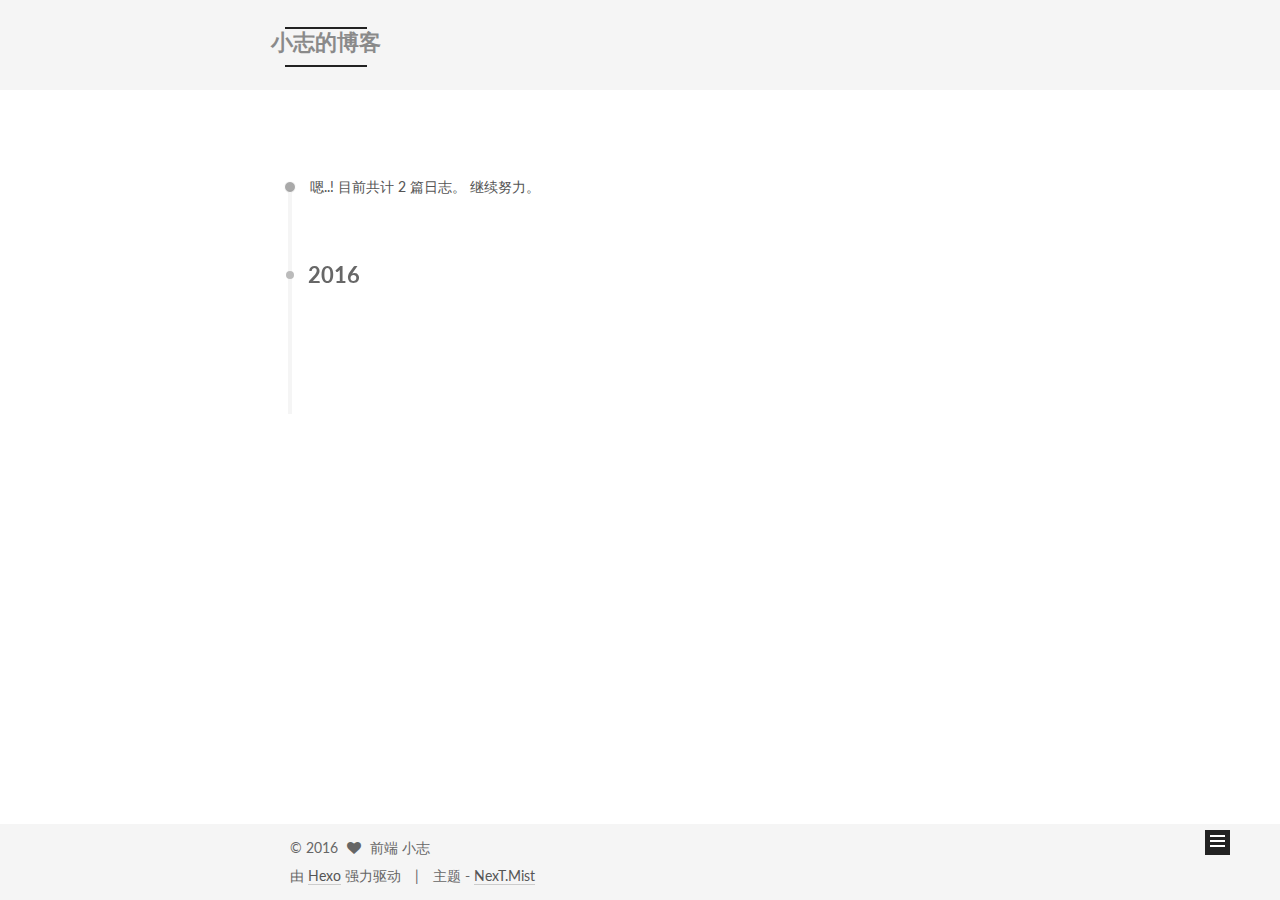
<file: archives/2016/07/index.html>
<!doctype html>



  


<html class="theme-next mist use-motion">
<head>
  <meta charset="UTF-8"/>
<meta http-equiv="X-UA-Compatible" content="IE=edge,chrome=1" />
<meta name="viewport" content="width=device-width, initial-scale=1, maximum-scale=1"/>



<meta http-equiv="Cache-Control" content="no-transform" />
<meta http-equiv="Cache-Control" content="no-siteapp" />












  
  
  <link href="/vendors/fancybox/source/jquery.fancybox.css?v=2.1.5" rel="stylesheet" type="text/css" />




  
  
  
  

  
    
    
  

  

  

  

  

  
    
    
    <link href="//fonts.googleapis.com/css?family=Lato:300,300italic,400,400italic,700,700italic&subset=latin,latin-ext" rel="stylesheet" type="text/css">
  






<link href="/vendors/font-awesome/css/font-awesome.min.css?v=4.4.0" rel="stylesheet" type="text/css" />

<link href="/css/main.css?v=5.0.1" rel="stylesheet" type="text/css" />


  <meta name="keywords" content="Hexo, NexT" />








  <link rel="shortcut icon" type="image/x-icon" href="/favicon.ico?v=5.0.1" />






<meta name="description" content="Personal front end technology blog">
<meta property="og:type" content="website">
<meta property="og:title" content="小志的博客">
<meta property="og:url" content="http://yoursite.com/archives/2016/07/index.html">
<meta property="og:site_name" content="小志的博客">
<meta property="og:description" content="Personal front end technology blog">
<meta name="twitter:card" content="summary">
<meta name="twitter:title" content="小志的博客">
<meta name="twitter:description" content="Personal front end technology blog">



<script type="text/javascript" id="hexo.configuration">
  var NexT = window.NexT || {};
  var CONFIG = {
    scheme: 'Mist',
    sidebar: {"position":"left","display":"always"},
    fancybox: true,
    motion: true,
    duoshuo: {
      userId: 0,
      author: '博主'
    }
  };
</script>




  <link rel="canonical" href="http://yoursite.com/archives/2016/07/"/>

  <title> 归档 | 小志的博客 </title>
</head>

<body itemscope itemtype="http://schema.org/WebPage" lang="zh-Hans">

  










  
  
    
  

  <div class="container one-collumn sidebar-position-left  page-archive  ">
    <div class="headband"></div>

    <header id="header" class="header" itemscope itemtype="http://schema.org/WPHeader">
      <div class="header-inner"><div class="site-meta ">
  

  <div class="custom-logo-site-title">
    <a href="/"  class="brand" rel="start">
      <span class="logo-line-before"><i></i></span>
      <span class="site-title">小志的博客</span>
      <span class="logo-line-after"><i></i></span>
    </a>
  </div>
  <p class="site-subtitle"></p>
</div>

<div class="site-nav-toggle">
  <button>
    <span class="btn-bar"></span>
    <span class="btn-bar"></span>
    <span class="btn-bar"></span>
  </button>
</div>

<nav class="site-nav">
  

  
    <ul id="menu" class="menu">
      
        
        <li class="menu-item menu-item-home">
          <a href="/" rel="section">
            
              <i class="menu-item-icon fa fa-fw fa-home"></i> <br />
            
            首页
          </a>
        </li>
      
        
        <li class="menu-item menu-item-archives">
          <a href="/archives" rel="section">
            
              <i class="menu-item-icon fa fa-fw fa-archive"></i> <br />
            
            归档
          </a>
        </li>
      
        
        <li class="menu-item menu-item-tags">
          <a href="/tags" rel="section">
            
              <i class="menu-item-icon fa fa-fw fa-tags"></i> <br />
            
            标签
          </a>
        </li>
      

      
    </ul>
  

  
</nav>

 </div>
    </header>

    <main id="main" class="main">
      <div class="main-inner">
        <div class="content-wrap">
          <div id="content" class="content">
            

  <section id="posts" class="posts-collapse">
    <span class="archive-move-on"></span>

    <span class="archive-page-counter">
      
      
      
        
      
      嗯..! 目前共计 2 篇日志。 继续努力。
    </span>

    

      
      
      

      
        
        <div class="collection-title">
          <h2 class="archive-year motion-element" id="archive-year-2016">2016</h2>
        </div>
      
      

      

  <article class="post post-type-normal" itemscope itemtype="http://schema.org/Article">
    <header class="post-header">

      <h1 class="post-title">
        
            <a class="post-title-link" href="/2016/07/09/hello-world/" itemprop="url">
              
                <span itemprop="name">Hello World</span>
              
            </a>
        
      </h1>

      <div class="post-meta">
        <time class="post-time" itemprop="dateCreated"
              datetime="2016-07-09T19:20:40+08:00"
              content="2016-07-09" >
          07-09
        </time>
      </div>

    </header>
  </article>



    

  </section>

  



          </div>
          


          

        </div>
        
          
  
  <div class="sidebar-toggle">
    <div class="sidebar-toggle-line-wrap">
      <span class="sidebar-toggle-line sidebar-toggle-line-first"></span>
      <span class="sidebar-toggle-line sidebar-toggle-line-middle"></span>
      <span class="sidebar-toggle-line sidebar-toggle-line-last"></span>
    </div>
  </div>

  <aside id="sidebar" class="sidebar">
    <div class="sidebar-inner">

      

      

      <section class="site-overview sidebar-panel  sidebar-panel-active ">
        <div class="site-author motion-element" itemprop="author" itemscope itemtype="http://schema.org/Person">
          <img class="site-author-image" itemprop="image"
               src="/images/avatar.gif"
               alt="前端 小志" />
          <p class="site-author-name" itemprop="name">前端 小志</p>
          <p class="site-description motion-element" itemprop="description">Personal front end technology blog</p>
        </div>
        <nav class="site-state motion-element">
          <div class="site-state-item site-state-posts">
            <a href="/archives">
              <span class="site-state-item-count">2</span>
              <span class="site-state-item-name">日志</span>
            </a>
          </div>

          

          

        </nav>

        

        <div class="links-of-author motion-element">
          
        </div>

        
        

        
        

      </section>

      

    </div>
  </aside>


        
      </div>
    </main>

    <footer id="footer" class="footer">
      <div class="footer-inner">
        <div class="copyright" >
  
  &copy; 
  <span itemprop="copyrightYear">2016</span>
  <span class="with-love">
    <i class="fa fa-heart"></i>
  </span>
  <span class="author" itemprop="copyrightHolder">前端 小志</span>
</div>

<div class="powered-by">
  由 <a class="theme-link" href="http://hexo.io">Hexo</a> 强力驱动
</div>

<div class="theme-info">
  主题 -
  <a class="theme-link" href="https://github.com/iissnan/hexo-theme-next">
    NexT.Mist
  </a>
</div>

        

        
      </div>
    </footer>

    <div class="back-to-top">
      <i class="fa fa-arrow-up"></i>
    </div>
  </div>

  

<script type="text/javascript">
  if (Object.prototype.toString.call(window.Promise) !== '[object Function]') {
    window.Promise = null;
  }
</script>









  



  
  <script type="text/javascript" src="/vendors/jquery/index.js?v=2.1.3"></script>

  
  <script type="text/javascript" src="/vendors/fastclick/lib/fastclick.min.js?v=1.0.6"></script>

  
  <script type="text/javascript" src="/vendors/jquery_lazyload/jquery.lazyload.js?v=1.9.7"></script>

  
  <script type="text/javascript" src="/vendors/velocity/velocity.min.js?v=1.2.1"></script>

  
  <script type="text/javascript" src="/vendors/velocity/velocity.ui.min.js?v=1.2.1"></script>

  
  <script type="text/javascript" src="/vendors/fancybox/source/jquery.fancybox.pack.js?v=2.1.5"></script>


  


  <script type="text/javascript" src="/js/src/utils.js?v=5.0.1"></script>

  <script type="text/javascript" src="/js/src/motion.js?v=5.0.1"></script>



  
  

  
  
    <script type="text/javascript" id="motion.page.archive">
      $('.archive-year').velocity('transition.slideLeftIn');
    </script>
  


  


  <script type="text/javascript" src="/js/src/bootstrap.js?v=5.0.1"></script>



  



  




  
  

  

  

  

</body>
</html>
</file>
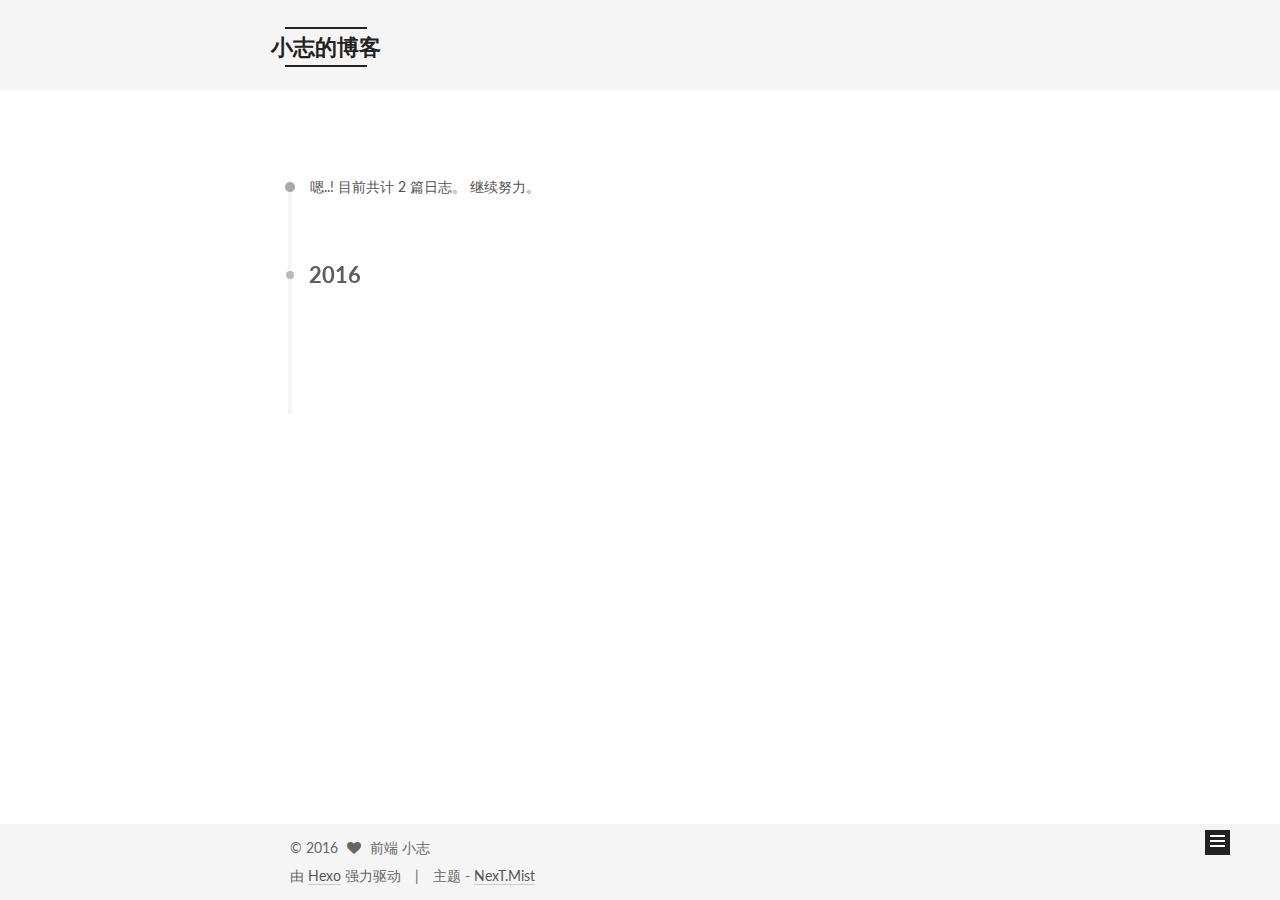
<file: archives/2016/09/index.html>
<!doctype html>



  


<html class="theme-next mist use-motion">
<head>
  <meta charset="UTF-8"/>
<meta http-equiv="X-UA-Compatible" content="IE=edge,chrome=1" />
<meta name="viewport" content="width=device-width, initial-scale=1, maximum-scale=1"/>



<meta http-equiv="Cache-Control" content="no-transform" />
<meta http-equiv="Cache-Control" content="no-siteapp" />












  
  
  <link href="/vendors/fancybox/source/jquery.fancybox.css?v=2.1.5" rel="stylesheet" type="text/css" />




  
  
  
  

  
    
    
  

  

  

  

  

  
    
    
    <link href="//fonts.googleapis.com/css?family=Lato:300,300italic,400,400italic,700,700italic&subset=latin,latin-ext" rel="stylesheet" type="text/css">
  






<link href="/vendors/font-awesome/css/font-awesome.min.css?v=4.4.0" rel="stylesheet" type="text/css" />

<link href="/css/main.css?v=5.0.1" rel="stylesheet" type="text/css" />


  <meta name="keywords" content="Hexo, NexT" />








  <link rel="shortcut icon" type="image/x-icon" href="/favicon.ico?v=5.0.1" />






<meta name="description" content="Personal front end technology blog">
<meta property="og:type" content="website">
<meta property="og:title" content="小志的博客">
<meta property="og:url" content="http://yoursite.com/archives/2016/09/index.html">
<meta property="og:site_name" content="小志的博客">
<meta property="og:description" content="Personal front end technology blog">
<meta name="twitter:card" content="summary">
<meta name="twitter:title" content="小志的博客">
<meta name="twitter:description" content="Personal front end technology blog">



<script type="text/javascript" id="hexo.configuration">
  var NexT = window.NexT || {};
  var CONFIG = {
    scheme: 'Mist',
    sidebar: {"position":"left","display":"always"},
    fancybox: true,
    motion: true,
    duoshuo: {
      userId: 0,
      author: '博主'
    }
  };
</script>




  <link rel="canonical" href="http://yoursite.com/archives/2016/09/"/>

  <title> 归档 | 小志的博客 </title>
</head>

<body itemscope itemtype="http://schema.org/WebPage" lang="zh-Hans">

  










  
  
    
  

  <div class="container one-collumn sidebar-position-left  page-archive  ">
    <div class="headband"></div>

    <header id="header" class="header" itemscope itemtype="http://schema.org/WPHeader">
      <div class="header-inner"><div class="site-meta ">
  

  <div class="custom-logo-site-title">
    <a href="/"  class="brand" rel="start">
      <span class="logo-line-before"><i></i></span>
      <span class="site-title">小志的博客</span>
      <span class="logo-line-after"><i></i></span>
    </a>
  </div>
  <p class="site-subtitle"></p>
</div>

<div class="site-nav-toggle">
  <button>
    <span class="btn-bar"></span>
    <span class="btn-bar"></span>
    <span class="btn-bar"></span>
  </button>
</div>

<nav class="site-nav">
  

  
    <ul id="menu" class="menu">
      
        
        <li class="menu-item menu-item-home">
          <a href="/" rel="section">
            
              <i class="menu-item-icon fa fa-fw fa-home"></i> <br />
            
            首页
          </a>
        </li>
      
        
        <li class="menu-item menu-item-archives">
          <a href="/archives" rel="section">
            
              <i class="menu-item-icon fa fa-fw fa-archive"></i> <br />
            
            归档
          </a>
        </li>
      
        
        <li class="menu-item menu-item-tags">
          <a href="/tags" rel="section">
            
              <i class="menu-item-icon fa fa-fw fa-tags"></i> <br />
            
            标签
          </a>
        </li>
      

      
    </ul>
  

  
</nav>

 </div>
    </header>

    <main id="main" class="main">
      <div class="main-inner">
        <div class="content-wrap">
          <div id="content" class="content">
            

  <section id="posts" class="posts-collapse">
    <span class="archive-move-on"></span>

    <span class="archive-page-counter">
      
      
      
        
      
      嗯..! 目前共计 2 篇日志。 继续努力。
    </span>

    

      
      
      

      
        
        <div class="collection-title">
          <h2 class="archive-year motion-element" id="archive-year-2016">2016</h2>
        </div>
      
      

      

  <article class="post post-type-normal" itemscope itemtype="http://schema.org/Article">
    <header class="post-header">

      <h1 class="post-title">
        
            <a class="post-title-link" href="/2016/09/20/resume/" itemprop="url">
              
                <span itemprop="name">resume</span>
              
            </a>
        
      </h1>

      <div class="post-meta">
        <time class="post-time" itemprop="dateCreated"
              datetime="2016-09-20T14:32:51+08:00"
              content="2016-09-20" >
          09-20
        </time>
      </div>

    </header>
  </article>



    

  </section>

  



          </div>
          


          

        </div>
        
          
  
  <div class="sidebar-toggle">
    <div class="sidebar-toggle-line-wrap">
      <span class="sidebar-toggle-line sidebar-toggle-line-first"></span>
      <span class="sidebar-toggle-line sidebar-toggle-line-middle"></span>
      <span class="sidebar-toggle-line sidebar-toggle-line-last"></span>
    </div>
  </div>

  <aside id="sidebar" class="sidebar">
    <div class="sidebar-inner">

      

      

      <section class="site-overview sidebar-panel  sidebar-panel-active ">
        <div class="site-author motion-element" itemprop="author" itemscope itemtype="http://schema.org/Person">
          <img class="site-author-image" itemprop="image"
               src="/images/avatar.gif"
               alt="前端 小志" />
          <p class="site-author-name" itemprop="name">前端 小志</p>
          <p class="site-description motion-element" itemprop="description">Personal front end technology blog</p>
        </div>
        <nav class="site-state motion-element">
          <div class="site-state-item site-state-posts">
            <a href="/archives">
              <span class="site-state-item-count">2</span>
              <span class="site-state-item-name">日志</span>
            </a>
          </div>

          

          

        </nav>

        

        <div class="links-of-author motion-element">
          
        </div>

        
        

        
        

      </section>

      

    </div>
  </aside>


        
      </div>
    </main>

    <footer id="footer" class="footer">
      <div class="footer-inner">
        <div class="copyright" >
  
  &copy; 
  <span itemprop="copyrightYear">2016</span>
  <span class="with-love">
    <i class="fa fa-heart"></i>
  </span>
  <span class="author" itemprop="copyrightHolder">前端 小志</span>
</div>

<div class="powered-by">
  由 <a class="theme-link" href="http://hexo.io">Hexo</a> 强力驱动
</div>

<div class="theme-info">
  主题 -
  <a class="theme-link" href="https://github.com/iissnan/hexo-theme-next">
    NexT.Mist
  </a>
</div>

        

        
      </div>
    </footer>

    <div class="back-to-top">
      <i class="fa fa-arrow-up"></i>
    </div>
  </div>

  

<script type="text/javascript">
  if (Object.prototype.toString.call(window.Promise) !== '[object Function]') {
    window.Promise = null;
  }
</script>









  



  
  <script type="text/javascript" src="/vendors/jquery/index.js?v=2.1.3"></script>

  
  <script type="text/javascript" src="/vendors/fastclick/lib/fastclick.min.js?v=1.0.6"></script>

  
  <script type="text/javascript" src="/vendors/jquery_lazyload/jquery.lazyload.js?v=1.9.7"></script>

  
  <script type="text/javascript" src="/vendors/velocity/velocity.min.js?v=1.2.1"></script>

  
  <script type="text/javascript" src="/vendors/velocity/velocity.ui.min.js?v=1.2.1"></script>

  
  <script type="text/javascript" src="/vendors/fancybox/source/jquery.fancybox.pack.js?v=2.1.5"></script>


  


  <script type="text/javascript" src="/js/src/utils.js?v=5.0.1"></script>

  <script type="text/javascript" src="/js/src/motion.js?v=5.0.1"></script>



  
  

  
  
    <script type="text/javascript" id="motion.page.archive">
      $('.archive-year').velocity('transition.slideLeftIn');
    </script>
  


  


  <script type="text/javascript" src="/js/src/bootstrap.js?v=5.0.1"></script>



  



  




  
  

  

  

  

</body>
</html>
</file>
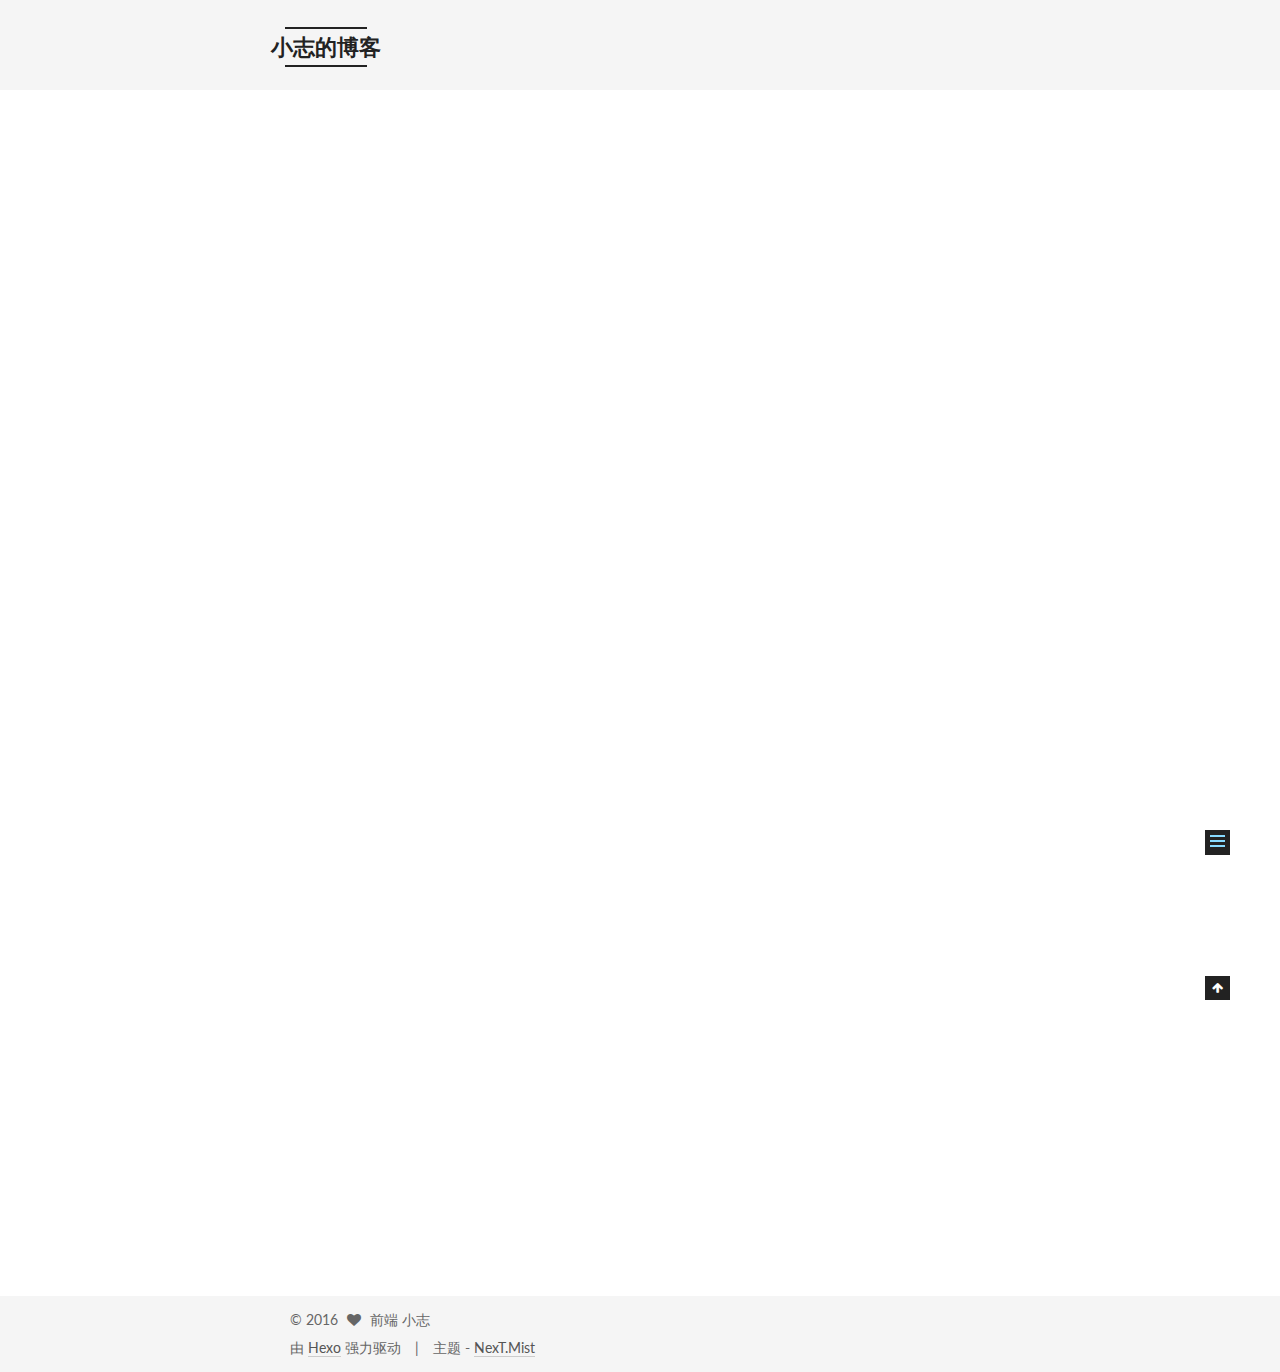
<file: 2016/07/09/hello-world/index.html>
<!doctype html>



  


<html class="theme-next mist use-motion">
<head>
  <meta charset="UTF-8"/>
<meta http-equiv="X-UA-Compatible" content="IE=edge,chrome=1" />
<meta name="viewport" content="width=device-width, initial-scale=1, maximum-scale=1"/>



<meta http-equiv="Cache-Control" content="no-transform" />
<meta http-equiv="Cache-Control" content="no-siteapp" />












  
  
  <link href="/vendors/fancybox/source/jquery.fancybox.css?v=2.1.5" rel="stylesheet" type="text/css" />




  
  
  
  

  
    
    
  

  

  

  

  

  
    
    
    <link href="//fonts.googleapis.com/css?family=Lato:300,300italic,400,400italic,700,700italic&subset=latin,latin-ext" rel="stylesheet" type="text/css">
  






<link href="/vendors/font-awesome/css/font-awesome.min.css?v=4.4.0" rel="stylesheet" type="text/css" />

<link href="/css/main.css?v=5.0.1" rel="stylesheet" type="text/css" />


  <meta name="keywords" content="Hexo, NexT" />








  <link rel="shortcut icon" type="image/x-icon" href="/favicon.ico?v=5.0.1" />






<meta name="description" content="Welcome to Hexo! This is your very first post. Check documentation for more info. If you get any problems when using Hexo, you can find the answer in troubleshooting or you can ask me on GitHub.
Quick">
<meta property="og:type" content="article">
<meta property="og:title" content="Hello World">
<meta property="og:url" content="http://yoursite.com/2016/07/09/hello-world/index.html">
<meta property="og:site_name" content="小志的博客">
<meta property="og:description" content="Welcome to Hexo! This is your very first post. Check documentation for more info. If you get any problems when using Hexo, you can find the answer in troubleshooting or you can ask me on GitHub.
Quick">
<meta property="og:updated_time" content="2016-07-09T11:20:40.122Z">
<meta name="twitter:card" content="summary">
<meta name="twitter:title" content="Hello World">
<meta name="twitter:description" content="Welcome to Hexo! This is your very first post. Check documentation for more info. If you get any problems when using Hexo, you can find the answer in troubleshooting or you can ask me on GitHub.
Quick">



<script type="text/javascript" id="hexo.configuration">
  var NexT = window.NexT || {};
  var CONFIG = {
    scheme: 'Mist',
    sidebar: {"position":"left","display":"always"},
    fancybox: true,
    motion: true,
    duoshuo: {
      userId: 0,
      author: '博主'
    }
  };
</script>




  <link rel="canonical" href="http://yoursite.com/2016/07/09/hello-world/"/>

  <title> Hello World | 小志的博客 </title>
</head>

<body itemscope itemtype="http://schema.org/WebPage" lang="zh-Hans">

  










  
  
    
  

  <div class="container one-collumn sidebar-position-left page-post-detail ">
    <div class="headband"></div>

    <header id="header" class="header" itemscope itemtype="http://schema.org/WPHeader">
      <div class="header-inner"><div class="site-meta ">
  

  <div class="custom-logo-site-title">
    <a href="/"  class="brand" rel="start">
      <span class="logo-line-before"><i></i></span>
      <span class="site-title">小志的博客</span>
      <span class="logo-line-after"><i></i></span>
    </a>
  </div>
  <p class="site-subtitle"></p>
</div>

<div class="site-nav-toggle">
  <button>
    <span class="btn-bar"></span>
    <span class="btn-bar"></span>
    <span class="btn-bar"></span>
  </button>
</div>

<nav class="site-nav">
  

  
    <ul id="menu" class="menu">
      
        
        <li class="menu-item menu-item-home">
          <a href="/" rel="section">
            
              <i class="menu-item-icon fa fa-fw fa-home"></i> <br />
            
            首页
          </a>
        </li>
      
        
        <li class="menu-item menu-item-archives">
          <a href="/archives" rel="section">
            
              <i class="menu-item-icon fa fa-fw fa-archive"></i> <br />
            
            归档
          </a>
        </li>
      
        
        <li class="menu-item menu-item-tags">
          <a href="/tags" rel="section">
            
              <i class="menu-item-icon fa fa-fw fa-tags"></i> <br />
            
            标签
          </a>
        </li>
      

      
    </ul>
  

  
</nav>

 </div>
    </header>

    <main id="main" class="main">
      <div class="main-inner">
        <div class="content-wrap">
          <div id="content" class="content">
            

  <div id="posts" class="posts-expand">
    

  
  

  
  
  

  <article class="post post-type-normal " itemscope itemtype="http://schema.org/Article">

    
      <header class="post-header">

        
        
          <h1 class="post-title" itemprop="name headline">
            
            
              
                Hello World
              
            
          </h1>
        

        <div class="post-meta">
          <span class="post-time">
            <span class="post-meta-item-icon">
              <i class="fa fa-calendar-o"></i>
            </span>
            <span class="post-meta-item-text">发表于</span>
            <time itemprop="dateCreated" datetime="2016-07-09T19:20:40+08:00" content="2016-07-09">
              2016-07-09
            </time>
          </span>

          

          
            
          

          

          
          

          
        </div>
      </header>
    


    <div class="post-body" itemprop="articleBody">

      
      

      
        <p>Welcome to <a href="https://hexo.io/" target="_blank" rel="external">Hexo</a>! This is your very first post. Check <a href="https://hexo.io/docs/" target="_blank" rel="external">documentation</a> for more info. If you get any problems when using Hexo, you can find the answer in <a href="https://hexo.io/docs/troubleshooting.html" target="_blank" rel="external">troubleshooting</a> or you can ask me on <a href="https://github.com/hexojs/hexo/issues" target="_blank" rel="external">GitHub</a>.</p>
<h2 id="Quick-Start"><a href="#Quick-Start" class="headerlink" title="Quick Start"></a>Quick Start</h2><h3 id="Create-a-new-post"><a href="#Create-a-new-post" class="headerlink" title="Create a new post"></a>Create a new post</h3><figure class="highlight bash"><table><tr><td class="gutter"><pre><div class="line">1</div></pre></td><td class="code"><pre><div class="line">$ hexo new <span class="string">"My New Post"</span></div></pre></td></tr></table></figure>
<p>More info: <a href="https://hexo.io/docs/writing.html" target="_blank" rel="external">Writing</a></p>
<h3 id="Run-server"><a href="#Run-server" class="headerlink" title="Run server"></a>Run server</h3><figure class="highlight bash"><table><tr><td class="gutter"><pre><div class="line">1</div></pre></td><td class="code"><pre><div class="line">$ hexo server</div></pre></td></tr></table></figure>
<p>More info: <a href="https://hexo.io/docs/server.html" target="_blank" rel="external">Server</a></p>
<h3 id="Generate-static-files"><a href="#Generate-static-files" class="headerlink" title="Generate static files"></a>Generate static files</h3><figure class="highlight bash"><table><tr><td class="gutter"><pre><div class="line">1</div></pre></td><td class="code"><pre><div class="line">$ hexo generate</div></pre></td></tr></table></figure>
<p>More info: <a href="https://hexo.io/docs/generating.html" target="_blank" rel="external">Generating</a></p>
<h3 id="Deploy-to-remote-sites"><a href="#Deploy-to-remote-sites" class="headerlink" title="Deploy to remote sites"></a>Deploy to remote sites</h3><figure class="highlight bash"><table><tr><td class="gutter"><pre><div class="line">1</div></pre></td><td class="code"><pre><div class="line">$ hexo deploy</div></pre></td></tr></table></figure>
<p>More info: <a href="https://hexo.io/docs/deployment.html" target="_blank" rel="external">Deployment</a></p>

      
    </div>

    <div>
      
        

      
    </div>

    <div>
      
        

      
    </div>

    <footer class="post-footer">
      

      

      
      
    </footer>
  </article>



    <div class="post-spread">
      
    </div>
  </div>


          </div>
          


          
  <div class="comments" id="comments">
    
  </div>


        </div>
        
          
  
  <div class="sidebar-toggle">
    <div class="sidebar-toggle-line-wrap">
      <span class="sidebar-toggle-line sidebar-toggle-line-first"></span>
      <span class="sidebar-toggle-line sidebar-toggle-line-middle"></span>
      <span class="sidebar-toggle-line sidebar-toggle-line-last"></span>
    </div>
  </div>

  <aside id="sidebar" class="sidebar">
    <div class="sidebar-inner">

      

      
        <ul class="sidebar-nav motion-element">
          <li class="sidebar-nav-toc sidebar-nav-active" data-target="post-toc-wrap" >
            文章目录
          </li>
          <li class="sidebar-nav-overview" data-target="site-overview">
            站点概览
          </li>
        </ul>
      

      <section class="site-overview sidebar-panel ">
        <div class="site-author motion-element" itemprop="author" itemscope itemtype="http://schema.org/Person">
          <img class="site-author-image" itemprop="image"
               src="/images/avatar.gif"
               alt="前端 小志" />
          <p class="site-author-name" itemprop="name">前端 小志</p>
          <p class="site-description motion-element" itemprop="description">Personal front end technology blog</p>
        </div>
        <nav class="site-state motion-element">
          <div class="site-state-item site-state-posts">
            <a href="/archives">
              <span class="site-state-item-count">1</span>
              <span class="site-state-item-name">日志</span>
            </a>
          </div>

          

          

        </nav>

        

        <div class="links-of-author motion-element">
          
        </div>

        
        

        
        

      </section>

      
        <section class="post-toc-wrap motion-element sidebar-panel sidebar-panel-active">
          <div class="post-toc">
            
              
            
            
              <div class="post-toc-content"><ol class="nav"><li class="nav-item nav-level-2"><a class="nav-link" href="#Quick-Start"><span class="nav-number">1.</span> <span class="nav-text">Quick Start</span></a><ol class="nav-child"><li class="nav-item nav-level-3"><a class="nav-link" href="#Create-a-new-post"><span class="nav-number">1.1.</span> <span class="nav-text">Create a new post</span></a></li><li class="nav-item nav-level-3"><a class="nav-link" href="#Run-server"><span class="nav-number">1.2.</span> <span class="nav-text">Run server</span></a></li><li class="nav-item nav-level-3"><a class="nav-link" href="#Generate-static-files"><span class="nav-number">1.3.</span> <span class="nav-text">Generate static files</span></a></li><li class="nav-item nav-level-3"><a class="nav-link" href="#Deploy-to-remote-sites"><span class="nav-number">1.4.</span> <span class="nav-text">Deploy to remote sites</span></a></li></ol></li></ol></div>
            
          </div>
        </section>
      

    </div>
  </aside>


        
      </div>
    </main>

    <footer id="footer" class="footer">
      <div class="footer-inner">
        <div class="copyright" >
  
  &copy; 
  <span itemprop="copyrightYear">2016</span>
  <span class="with-love">
    <i class="fa fa-heart"></i>
  </span>
  <span class="author" itemprop="copyrightHolder">前端 小志</span>
</div>

<div class="powered-by">
  由 <a class="theme-link" href="http://hexo.io">Hexo</a> 强力驱动
</div>

<div class="theme-info">
  主题 -
  <a class="theme-link" href="https://github.com/iissnan/hexo-theme-next">
    NexT.Mist
  </a>
</div>

        

        
      </div>
    </footer>

    <div class="back-to-top">
      <i class="fa fa-arrow-up"></i>
    </div>
  </div>

  

<script type="text/javascript">
  if (Object.prototype.toString.call(window.Promise) !== '[object Function]') {
    window.Promise = null;
  }
</script>









  



  
  <script type="text/javascript" src="/vendors/jquery/index.js?v=2.1.3"></script>

  
  <script type="text/javascript" src="/vendors/fastclick/lib/fastclick.min.js?v=1.0.6"></script>

  
  <script type="text/javascript" src="/vendors/jquery_lazyload/jquery.lazyload.js?v=1.9.7"></script>

  
  <script type="text/javascript" src="/vendors/velocity/velocity.min.js?v=1.2.1"></script>

  
  <script type="text/javascript" src="/vendors/velocity/velocity.ui.min.js?v=1.2.1"></script>

  
  <script type="text/javascript" src="/vendors/fancybox/source/jquery.fancybox.pack.js?v=2.1.5"></script>


  


  <script type="text/javascript" src="/js/src/utils.js?v=5.0.1"></script>

  <script type="text/javascript" src="/js/src/motion.js?v=5.0.1"></script>



  
  

  
  <script type="text/javascript" src="/js/src/scrollspy.js?v=5.0.1"></script>
<script type="text/javascript" src="/js/src/post-details.js?v=5.0.1"></script>



  


  <script type="text/javascript" src="/js/src/bootstrap.js?v=5.0.1"></script>



  



  




  
  

  

  

  

</body>
</html>
</file>
<file: css/main.css>
/* normalize.css v3.0.2 | MIT License | git.io/normalize */
html {
  font-family: sans-serif; /* 1 */
  -ms-text-size-adjust: 100%; /* 2 */
  -webkit-text-size-adjust: 100%; /* 2 */
}
body {
  margin: 0;
}
article,
aside,
details,
figcaption,
figure,
footer,
header,
hgroup,
main,
menu,
nav,
section,
summary {
  display: block;
}
audio,
canvas,
progress,
video {
  display: inline-block; /* 1 */
  vertical-align: baseline; /* 2 */
}
audio:not([controls]) {
  display: none;
  height: 0;
}
[hidden],
template {
  display: none;
}
a {
  background-color: transparent;
}
a:active,
a:hover {
  outline: 0;
}
abbr[title] {
  border-bottom: 1px dotted;
}
b,
strong {
  font-weight: bold;
}
dfn {
  font-style: italic;
}
h1 {
  font-size: 2em;
  margin: 0.67em 0;
}
mark {
  background: #ff0;
  color: #000;
}
small {
  font-size: 80%;
}
sub,
sup {
  font-size: 75%;
  line-height: 0;
  position: relative;
  vertical-align: baseline;
}
sup {
  top: -0.5em;
}
sub {
  bottom: -0.25em;
}
img {
  border: 0;
}
svg:not(:root) {
  overflow: hidden;
}
figure {
  margin: 1em 40px;
}
hr {
  -moz-box-sizing: content-box;
  box-sizing: content-box;
  height: 0;
}
pre {
  overflow: auto;
}
code,
kbd,
pre,
samp {
  font-family: monospace, monospace;
  font-size: 1em;
}
button,
input,
optgroup,
select,
textarea {
  color: inherit; /* 1 */
  font: inherit; /* 2 */
  margin: 0; /* 3 */
}
button {
  overflow: visible;
}
button,
select {
  text-transform: none;
}
button,
html input[type="button"],
input[type="reset"],
input[type="submit"] {
  -webkit-appearance: button; /* 2 */
  cursor: pointer; /* 3 */
}
button[disabled],
html input[disabled] {
  cursor: default;
}
button::-moz-focus-inner,
input::-moz-focus-inner {
  border: 0;
  padding: 0;
}
input {
  line-height: normal;
}
input[type="checkbox"],
input[type="radio"] {
  box-sizing: border-box; /* 1 */
  padding: 0; /* 2 */
}
input[type="number"]::-webkit-inner-spin-button,
input[type="number"]::-webkit-outer-spin-button {
  height: auto;
}
input[type="search"] {
  -webkit-appearance: textfield; /* 1 */
  -moz-box-sizing: content-box;
  -webkit-box-sizing: content-box; /* 2 */
  box-sizing: content-box;
}
input[type="search"]::-webkit-search-cancel-button,
input[type="search"]::-webkit-search-decoration {
  -webkit-appearance: none;
}
fieldset {
  border: 1px solid #c0c0c0;
  margin: 0 2px;
  padding: 0.35em 0.625em 0.75em;
}
legend {
  border: 0; /* 1 */
  padding: 0; /* 2 */
}
textarea {
  overflow: auto;
}
optgroup {
  font-weight: bold;
}
table {
  border-collapse: collapse;
  border-spacing: 0;
}
td,
th {
  padding: 0;
}
::selection {
  background: #262a30;
  color: #fff;
}
body {
  position: relative;
  font-family: 'Lato', "PingFang SC", "Microsoft YaHei", sans-serif;
  font-size: 14px;
  line-height: 2;
  color: #555;
  background: #fff;
}
@media (max-width: 767px) {
  body {
    padding-right: 0 !important;
  }
}
@media (min-width: 768px) and (max-width: 991px) {
  body {
    padding-right: 0 !important;
  }
}
@media (min-width: 1600px) {
  body {
    font-size: 16px;
  }
}
h1,
h2,
h3,
h4,
h5,
h6 {
  margin: 0;
  padding: 0;
  font-weight: bold;
  line-height: 1.5;
  font-family: 'Lato', "PingFang SC", "Microsoft YaHei", sans-serif;
}
h2,
h3,
h4,
h5,
h6 {
  margin: 20px 0 15px;
}
h1 {
  font-size: 24px;
}
@media (max-width: 767px) {
  h1 {
    font-size: 20px;
  }
}
h2 {
  font-size: 22px;
}
@media (max-width: 767px) {
  h2 {
    font-size: 18px;
  }
}
h3 {
  font-size: 20px;
}
@media (max-width: 767px) {
  h3 {
    font-size: 16px;
  }
}
h4 {
  font-size: 18px;
}
@media (max-width: 767px) {
  h4 {
    font-size: 14px;
  }
}
h5 {
  font-size: 16px;
}
@media (max-width: 767px) {
  h5 {
    font-size: 12px;
  }
}
h6 {
  font-size: 14px;
}
@media (max-width: 767px) {
  h6 {
    font-size: 10px;
  }
}
p {
  margin: 0 0 25px 0;
}
a {
  color: #555;
  text-decoration: none;
  border-bottom: 1px solid #999;
  word-wrap: break-word;
}
a:hover {
  color: #222;
  border-bottom-color: #222;
}
ul {
  list-style: none;
}
blockquote {
  margin: 0;
  padding: 0;
}
img {
  display: block;
  margin: auto;
  max-width: 100%;
  height: auto;
}
hr {
  margin: 40px 0;
  height: 3px;
  border: none;
  background-color: #ddd;
  background-image: repeating-linear-gradient(-45deg, #fff, #fff 4px, transparent 4px, transparent 8px);
}
blockquote {
  padding: 0 15px;
  color: #666;
  border-left: 4px solid #ddd;
}
blockquote cite::before {
  content: "-";
  padding: 0 5px;
}
dt {
  font-weight: 700;
}
dd {
  margin: 0;
  padding: 0;
}
.text-left {
  text-align: left;
}
.text-center {
  text-align: center;
}
.text-right {
  text-align: right;
}
.text-justify {
  text-align: justify;
}
.text-nowrap {
  white-space: nowrap;
}
.text-lowercase {
  text-transform: lowercase;
}
.text-uppercase {
  text-transform: uppercase;
}
.text-capitalize {
  text-transform: capitalize;
}
.center-block {
  display: block;
  margin-left: auto;
  margin-right: auto;
}
.clearfix:before,
.clearfix:after {
  content: " ";
  display: table;
}
.clearfix:after {
  clear: both;
}
.pullquote {
  width: 45%;
}
.pullquote.left {
  float: left;
  margin-left: 5px;
  margin-right: 10px;
}
.pullquote.right {
  float: right;
  margin-left: 10px;
  margin-right: 5px;
}
.affix.affix.affix {
  position: fixed;
}
.translation {
  margin-top: -20px;
  font-size: 14px;
  color: #999;
}
.scrollbar-measure {
  width: 100px;
  height: 100px;
  overflow: scroll;
  position: absolute;
  top: -9999px;
}
.use-motion .motion-element {
  opacity: 0;
}
#local-search-input {
  padding: 3px;
  border: none;
  text-indent: 14px;
  border-radius: 0;
  width: 140px;
  outline: none;
  border-bottom: 1px solid #999;
  background: inherit;
  opacity: 0.5;
}
#local-search-input:focus {
  opacity: 1;
}
.search-icon {
  position: absolute;
  top: 9px;
}
table {
  margin: 20px 0;
  width: 100%;
  border-collapse: collapse;
  border-spacing: 0;
  border: 1px solid #ddd;
  font-size: 14px;
  table-layout: fixed;
  word-wrap: break-all;
}
table>tbody>tr:nth-of-type(odd) {
  background-color: #f9f9f9;
}
table>tbody>tr:hover {
  background-color: #f5f5f5;
}
caption,
th,
td {
  padding: 8px;
  text-align: left;
  vertical-align: middle;
  font-weight: normal;
}
th,
td {
  border-bottom: 3px solid #ddd;
  border-right: 1px solid #eee;
}
th {
  padding-bottom: 10px;
  font-weight: 700;
}
td {
  border-bottom-width: 1px;
}
html,
body {
  height: 100%;
}
.container {
  position: relative;
  min-height: 100%;
}
.header-inner {
  margin: 0 auto;
  padding: 100px 0 70px;
  width: 700px;
}
@media (min-width: 1600px) {
  .container .header-inner {
    width: 900px;
  }
}
.main {
  padding-bottom: 150px;
}
.main-inner {
  margin: 0 auto;
  width: 700px;
}
@media (min-width: 1600px) {
  .container .main-inner {
    width: 900px;
  }
}
.footer {
  position: absolute;
  left: 0;
  bottom: 0;
  width: 100%;
  min-height: 50px;
}
.footer-inner {
  box-sizing: border-box;
  margin: 20px auto;
  width: 700px;
}
@media (min-width: 1600px) {
  .container .footer-inner {
    width: 900px;
  }
}
pre,
.highlight {
  overflow: auto;
  margin: 20px 0;
  padding: 15px;
  font-size: 13px;
  color: #4d4d4c;
  background: #f7f7f7;
  line-height: 1.6;
}
pre,
code {
  font-family: consolas, Menlo, "PingFang SC", "Microsoft YaHei", monospace;
}
code {
  padding: 2px 4px;
  word-break: break-all;
  color: #555;
  background: #eee;
  border-radius: 4px;
  font-size: 13px;
}
pre code {
  padding: 0;
  color: #4d4d4c;
  background: none;
  text-shadow: none;
}
.highlight pre {
  border: none;
  margin: 0;
  padding: 1px;
}
.highlight table {
  margin: 0;
  width: auto;
  border: none;
}
.highlight td {
  border: none;
  padding: 0;
}
.highlight figcaption {
  font-size: 1em;
  color: #4d4d4c;
  line-height: 1em;
  margin-bottom: 1em;
}
.highlight figcaption:before,
.highlight figcaption:after {
  content: " ";
  display: table;
}
.highlight figcaption:after {
  clear: both;
}
.highlight figcaption a {
  float: right;
  color: #4d4d4c;
}
.highlight figcaption a:hover {
  border-bottom-color: #4d4d4c;
}
.highlight .gutter pre {
  color: #666;
  text-align: right;
  padding-right: 20px;
}
.highlight .line {
  height: 20px;
}
.gist table {
  width: auto;
}
.gist table td {
  border: none;
}
pre .comment {
  color: #8e908c;
}
pre .variable,
pre .attribute,
pre .tag,
pre .regexp,
pre .ruby .constant,
pre .xml .tag .title,
pre .xml .pi,
pre .xml .doctype,
pre .html .doctype,
pre .css .id,
pre .css .class,
pre .css .pseudo {
  color: #c82829;
}
pre .number,
pre .preprocessor,
pre .built_in,
pre .literal,
pre .params,
pre .constant,
pre .command {
  color: #f5871f;
}
pre .ruby .class .title,
pre .css .rules .attribute,
pre .string,
pre .value,
pre .inheritance,
pre .header,
pre .ruby .symbol,
pre .xml .cdata,
pre .special,
pre .number,
pre .formula {
  color: #718c00;
}
pre .title,
pre .css .hexcolor {
  color: #3e999f;
}
pre .function,
pre .python .decorator,
pre .python .title,
pre .ruby .function .title,
pre .ruby .title .keyword,
pre .perl .sub,
pre .javascript .title,
pre .coffeescript .title {
  color: #4271ae;
}
pre .keyword,
pre .javascript .function {
  color: #8959a8;
}
.full-image.full-image.full-image {
  border: none;
  max-width: 100%;
  width: auto;
  margin: 20px auto;
}
@media (min-width: 992px) {
  .full-image.full-image.full-image {
    max-width: none;
    width: 126%;
    margin: 0 -13%;
  }
}
.blockquote-center,
.page-home .post-type-quote blockquote,
.page-post-detail .post-type-quote blockquote {
  position: relative;
  margin: 40px 0;
  padding: 0;
  border-left: none;
  text-align: center;
}
.blockquote-center::before,
.page-home .post-type-quote blockquote::before,
.page-post-detail .post-type-quote blockquote::before,
.blockquote-center::after,
.page-home .post-type-quote blockquote::after,
.page-post-detail .post-type-quote blockquote::after {
  position: absolute;
  content: ' ';
  display: block;
  width: 100%;
  height: 24px;
  opacity: 0.2;
  background-repeat: no-repeat;
  background-position: 0 -6px;
  background-size: 22px 22px;
}
.blockquote-center::before,
.page-home .post-type-quote blockquote::before,
.page-post-detail .post-type-quote blockquote::before {
  top: -20px;
  background-image: url("../images/quote-l.svg");
  border-top: 1px solid #ccc;
}
.blockquote-center::after,
.page-home .post-type-quote blockquote::after,
.page-post-detail .post-type-quote blockquote::after {
  bottom: -20px;
  background-image: url("../images/quote-r.svg");
  border-bottom: 1px solid #ccc;
  background-position: 100% 8px;
}
.blockquote-center p,
.page-home .post-type-quote blockquote p,
.page-post-detail .post-type-quote blockquote p,
.blockquote-center div,
.page-home .post-type-quote blockquote div,
.page-post-detail .post-type-quote blockquote div {
  text-align: center;
}
.post .post-body .group-picture img {
  box-sizing: border-box;
  padding: 0 3px;
  border: none;
}
.post .group-picture-row {
  overflow: hidden;
  margin-top: 6px;
}
.post .group-picture-row:first-child {
  margin-top: 0;
}
.post .group-picture-column {
  float: left;
}
.page-post-detail .post-body .group-picture-column {
  float: none;
  margin-top: 10px;
  width: auto !important;
}
.page-post-detail .post-body .group-picture-column img {
  margin: 0 auto;
}
.page-archive .group-picture-container {
  overflow: hidden;
}
.page-archive .group-picture-row {
  float: left;
}
.page-archive .group-picture-row:first-child {
  margin-top: 6px;
}
.page-archive .group-picture-column {
  max-width: 150px;
  max-height: 150px;
}
.btn {
  display: inline-block;
  padding: 0 20px;
  font-size: 14px;
  color: #fff;
  background: #222;
  border: 2px solid #222;
  text-decoration: none;
  border-radius: 0;
  transition-property: background-color;
  transition-duration: 0.2s;
  transition-timing-function: ease-in-out;
  transition-delay: 0s;
}
.btn:hover,
.post-more-link .btn:hover {
  border-color: #222;
  color: #222;
  background: #fff;
}
.btn-bar {
  display: block;
  width: 22px;
  height: 2px;
  background: #555;
  border-radius: 1px;
}
.btn-bar+.btn-bar {
  margin-top: 4px;
}
.pagination {
  margin: 120px 0 40px;
  text-align: center;
  border-top: 1px solid #eee;
}
.page-number-basic,
.pagination .prev,
.pagination .next,
.pagination .page-number,
.pagination .space {
  display: inline-block;
  position: relative;
  top: -1px;
  margin: 0 10px;
  padding: 0 10px;
  line-height: 30px;
}
@media (max-width: 767px) {
  .page-number-basic,
  .pagination .prev,
  .pagination .next,
  .pagination .page-number,
  .pagination .space {
    margin: 0 5px;
  }
}
.pagination .prev,
.pagination .next,
.pagination .page-number {
  border-bottom: 0;
  border-top: 1px solid #eee;
  transition-property: border-color;
  transition-duration: 0.2s;
  transition-timing-function: ease-in-out;
  transition-delay: 0s;
}
.pagination .prev:hover,
.pagination .next:hover,
.pagination .page-number:hover {
  border-top-color: #222;
}
.pagination .space {
  padding: 0;
  margin: 0;
}
.pagination .prev {
  margin-left: 0;
}
.pagination .next {
  margin-right: 0;
}
.pagination .page-number.current {
  color: #fff;
  background: #ccc;
  border-top-color: #ccc;
}
@media (max-width: 767px) {
  .pagination {
    border-top: none;
  }
  .pagination .prev,
  .pagination .next,
  .pagination .page-number {
    margin-bottom: 10px;
    border-top: 0;
    border-bottom: 1px solid #eee;
  }
  .pagination .prev:hover,
  .pagination .next:hover,
  .pagination .page-number:hover {
    border-bottom-color: #222;
  }
}
.comments {
  margin: 60px 20px 0;
}
.tag-cloud {
  text-align: center;
}
.tag-cloud a {
  display: inline-block;
  margin: 10px;
}
.back-to-top {
  box-sizing: border-box;
  position: fixed;
  bottom: -100px;
  right: 50px;
  z-index: 1050;
  padding: 0 6px;
  width: 25px;
  background: #222;
  font-size: 12px;
  opacity: 1;
  color: #fff;
  cursor: pointer;
  text-align: center;
  -webkit-transform: translateZ(0);
  transition-property: bottom;
  transition-duration: 0.2s;
  transition-timing-function: ease-in-out;
  transition-delay: 0s;
}
@media (max-width: 767px) {
  .back-to-top {
    display: none;
  }
}
@media (min-width: 768px) and (max-width: 991px) {
  .back-to-top {
    display: none;
  }
}
.back-to-top.back-to-top-on {
  bottom: 19px;
}
.header {
  background: #fff;
}
.header-inner {
  position: relative;
}
.headband {
  height: 3px;
  background: #222;
}
.site-meta {
  margin: 0;
  text-align: left;
}
@media (max-width: 767px) {
  .site-meta {
    text-align: center;
  }
}
.brand {
  position: relative;
  display: inline-block;
  padding: 0 40px;
  color: #222;
  background: #222;
  border-bottom: none;
}
.brand:hover {
  color: #222;
}
.logo {
  display: inline-block;
  margin-right: 5px;
  line-height: 36px;
  vertical-align: top;
}
.site-title {
  display: inline-block;
  vertical-align: top;
  line-height: 36px;
  font-size: 20px;
  font-weight: normal;
  font-family: 'Lato', "PingFang SC", "Microsoft YaHei", sans-serif;
}
.site-subtitle {
  margin-top: 10px;
  font-size: 13px;
  color: #999;
}
.use-motion .brand {
  opacity: 0;
}
.use-motion .logo,
.use-motion .site-title,
.use-motion .site-subtitle {
  opacity: 0;
  position: relative;
  top: -10px;
}
.site-nav-toggle {
  display: none;
  position: absolute;
  top: 10px;
  left: 10px;
}
@media (max-width: 767px) {
  .site-nav-toggle {
    display: block;
  }
}
.site-nav-toggle button {
  margin-top: 2px;
  padding: 9px 10px;
  background: transparent;
  border: none;
}
@media (max-width: 767px) {
  .site-nav {
    display: none;
    margin: 0 -10px;
    padding: 0 10px;
    clear: both;
    border-top: 1px solid #ddd;
  }
}
@media (min-width: 768px) and (max-width: 991px) {
  .site-nav {
    display: block !important;
  }
}
@media (min-width: 992px) {
  .site-nav {
    display: block !important;
  }
}
.menu {
  margin-top: 20px;
  padding-left: 0;
  text-align: center;
}
.menu .menu-item {
  display: inline-block;
  margin: 0 10px;
}
@media screen and (max-width: 767px) {
  .menu .menu-item {
    margin-top: 10px;
  }
}
.menu .menu-item a {
  display: block;
  font-size: 13px;
  text-transform: capitalize;
  line-height: inherit;
  border-bottom: 1px solid transparent;
  transition-property: border-color;
  transition-duration: 0.2s;
  transition-timing-function: ease-in-out;
  transition-delay: 0s;
}
.menu .menu-item a:hover {
  border-bottom-color: #222;
}
.menu .menu-item .fa {
  margin-right: 5px;
}
.use-motion .menu-item {
  opacity: 0;
}
.post-body {
  font-family: 'Lato', "PingFang SC", "Microsoft YaHei", sans-serif;
}
@media (max-width: 767px) {
  .post-body {
    word-break: break-word;
  }
}
.post-body .fancybox img {
  display: block !important;
  margin: 0 auto;
  cursor: pointer;
  cursor: zoom-in;
  cursor: -webkit-zoom-in;
}
.post-body .image-caption,
.post-body .figure .caption {
  margin: 10px auto 15px;
  text-align: center;
  font-size: 14px;
  color: #999;
  font-weight: bold;
  line-height: 1;
}
.post-sticky-flag {
  display: inline-block;
  font-size: 16px;
  -ms-transform: rotate(30deg);
  -webkit-transform: rotate(30deg);
  -moz-transform: rotate(30deg);
  -ms-transform: rotate(30deg);
  -o-transform: rotate(30deg);
  transform: rotate(30deg);
}
.posts-expand {
  padding-top: 40px;
}
@media (max-width: 767px) {
  .posts-expand {
    margin: 0 20px;
  }
  .post-body pre,
  .post-body .highlight {
    padding: 10px;
  }
  .post-body pre .gutter pre,
  .post-body .highlight .gutter pre {
    padding-right: 10px;
  }
}
@media (min-width: 992px) {
  .posts-expand .post-body {
    text-align: justify;
  }
}
.posts-expand .post-body h2,
.posts-expand .post-body h3,
.posts-expand .post-body h4,
.posts-expand .post-body h5,
.posts-expand .post-body h6 {
  padding-top: 10px;
}
.posts-expand .post-body h2 .header-anchor,
.posts-expand .post-body h3 .header-anchor,
.posts-expand .post-body h4 .header-anchor,
.posts-expand .post-body h5 .header-anchor,
.posts-expand .post-body h6 .header-anchor {
  float: right;
  margin-left: 10px;
  color: #ccc;
  border-bottom-style: none;
  visibility: hidden;
}
.posts-expand .post-body h2 .header-anchor:hover,
.posts-expand .post-body h3 .header-anchor:hover,
.posts-expand .post-body h4 .header-anchor:hover,
.posts-expand .post-body h5 .header-anchor:hover,
.posts-expand .post-body h6 .header-anchor:hover {
  color: inherit;
}
.posts-expand .post-body h2:hover .header-anchor,
.posts-expand .post-body h3:hover .header-anchor,
.posts-expand .post-body h4:hover .header-anchor,
.posts-expand .post-body h5:hover .header-anchor,
.posts-expand .post-body h6:hover .header-anchor {
  visibility: visible;
}
.posts-expand .post-body ul li {
  list-style: circle;
}
.posts-expand .post-body img {
  box-sizing: border-box;
  margin: auto;
  padding: 3px;
  border: 1px solid #ddd;
}
.posts-expand .fancybox img {
  margin: 0 auto;
}
@media (max-width: 767px) {
  .posts-collapse {
    margin: 0 20px;
  }
  .posts-collapse .post-title,
  .posts-collapse .post-meta {
    display: block;
    width: auto;
    text-align: left;
  }
}
.posts-collapse {
  position: relative;
  z-index: 1010;
  margin-left: 0;
}
.posts-collapse::after {
  content: " ";
  position: absolute;
  top: 20px;
  left: 0;
  margin-left: -2px;
  width: 4px;
  height: 100%;
  background: #f5f5f5;
  z-index: -1;
}
@media (max-width: 767px) {
  .posts-collapse {
    margin: 0 20px;
  }
}
.posts-collapse .collection-title {
  position: relative;
  margin: 60px 0;
}
.posts-collapse .collection-title h2 {
  margin-left: 20px;
}
.posts-collapse .collection-title small {
  color: #bbb;
}
.posts-collapse .collection-title::before {
  content: " ";
  position: absolute;
  left: 0;
  top: 50%;
  margin-left: -4px;
  margin-top: -4px;
  width: 8px;
  height: 8px;
  background: #bbb;
  border-radius: 50%;
}
.posts-collapse .post {
  margin: 30px 0;
}
.posts-collapse .post-header {
  position: relative;
  transition-duration: 0.2s;
  transition-timing-function: ease-in-out;
  transition-delay: 0s;
  transition-property: border;
  border-bottom: 1px dashed #ccc;
}
.posts-collapse .post-header::before {
  content: " ";
  position: absolute;
  left: 0;
  top: 12px;
  width: 6px;
  height: 6px;
  margin-left: -4px;
  background: #bbb;
  border-radius: 50%;
  border: 1px solid #fff;
  transition-duration: 0.2s;
  transition-timing-function: ease-in-out;
  transition-delay: 0s;
  transition-property: background;
}
.posts-collapse .post-header:hover {
  border-bottom-color: #666;
}
.posts-collapse .post-header:hover::before {
  background: #222;
}
.posts-collapse .post-meta {
  position: absolute;
  font-size: 12px;
  left: 20px;
  top: 5px;
}
.posts-collapse .post-comments-count {
  display: none;
}
.posts-collapse .post-title {
  margin-left: 60px;
  font-size: 16px;
  font-weight: normal;
  line-height: inherit;
}
.posts-collapse .post-title::after {
  margin-left: 3px;
  opacity: 0.6;
}
.posts-collapse .post-title a {
  color: #666;
  border-bottom: none;
}
.page-home .post-type-quote .post-header,
.page-post-detail .post-type-quote .post-header,
.page-home .post-type-quote .post-tags,
.page-post-detail .post-type-quote .post-tags {
  display: none;
}
.posts-expand .post-title {
  font-size: 26px;
  text-align: center;
  word-break: break-word;
  font-weight: 400;
}
@media (max-width: 767px) {
  .posts-expand .post-title {
    font-size: 22px;
  }
}
.posts-expand .post-title-link {
  display: inline-block;
  position: relative;
  color: #555;
  border-bottom: none;
  line-height: 1.2;
  vertical-align: top;
}
.posts-expand .post-title-link::before {
  content: "";
  position: absolute;
  width: 100%;
  height: 2px;
  bottom: 0;
  left: 0;
  background-color: #000;
  visibility: hidden;
  -webkit-transform: scaleX(0);
  -moz-transform: scaleX(0);
  -ms-transform: scaleX(0);
  -o-transform: scaleX(0);
  transform: scaleX(0);
  transition-duration: 0.2s;
  transition-timing-function: ease-in-out;
  transition-delay: 0s;
}
.posts-expand .post-title-link:hover::before {
  visibility: visible;
  -webkit-transform: scaleX(1);
  -moz-transform: scaleX(1);
  -ms-transform: scaleX(1);
  -o-transform: scaleX(1);
  transform: scaleX(1);
}
.posts-expand .post-title-link .fa {
  font-size: 16px;
}
.posts-expand .post-meta {
  margin: 3px 0 60px 0;
  color: #999;
  font-family: 'Lato', "PingFang SC", "Microsoft YaHei", sans-serif;
  font-size: 12px;
  text-align: center;
}
.posts-expand .post-meta .post-category-list {
  display: inline-block;
  margin: 0;
  padding: 3px;
}
.posts-expand .post-meta .post-category-list-link {
  color: #999;
}
.post-meta-item-icon {
  display: none;
  margin-right: 3px;
}
@media (min-width: 768px) and (max-width: 991px) {
  .post-meta-item-icon {
    display: inline-block;
  }
}
@media (max-width: 767px) {
  .post-meta-item-icon {
    display: inline-block;
  }
}
@media (min-width: 768px) and (max-width: 991px) {
  .post-meta-item-text {
    display: none;
  }
}
@media (max-width: 767px) {
  .post-meta-item-text {
    display: none;
  }
}
@media (max-width: 767px) {
  .posts-expand .post-comments-count {
    display: none;
  }
}
.post-more-link {
  margin-top: 50px;
}
.post-more-link .btn {
  color: #555;
  font-size: 14px;
  background: transparent;
  border-radius: 0;
  line-height: 2;
}
.posts-expand .post-tags {
  margin-top: 40px;
  text-align: center;
}
.posts-expand .post-tags a {
  display: inline-block;
  margin-right: 10px;
  font-size: 13px;
}
.post-nav {
  overflow: hidden;
  margin-top: 60px;
  padding: 10px;
  white-space: nowrap;
  border-top: 1px solid #eee;
}
.post-nav-item {
  display: inline-block;
  width: 50%;
  white-space: normal;
}
.post-nav-item a {
  position: relative;
  display: inline-block;
  line-height: 25px;
  font-size: 14px;
  color: #555;
  border-bottom: none;
}
.post-nav-item a:hover {
  color: #222;
  border-bottom: none;
}
.post-nav-item a:active {
  top: 2px;
}
.post-nav-item a i {
  font-size: 12px;
}
.post-nav-prev {
  text-align: right;
}
.posts-expand .post-eof {
  display: block;
  margin: 80px auto 60px;
  width: 8%;
  height: 1px;
  background: #ccc;
  text-align: center;
}
.post:last-child .post-eof.post-eof.post-eof {
  display: none;
}
.post-gallery {
  display: table;
  table-layout: fixed;
  width: 100%;
  border-collapse: separate;
}
.post-gallery-row {
  display: table-row;
}
.post-gallery .post-gallery-img {
  display: table-cell;
  text-align: center;
  vertical-align: middle;
  border: none;
}
.post-gallery .post-gallery-img img {
  max-width: 100%;
  max-height: 100%;
  border: none;
}
.fancybox-close,
.fancybox-close:hover {
  border: none;
}
.sidebar {
  position: fixed;
  right: 0;
  top: 0;
  bottom: 0;
  width: 0;
  z-index: 1040;
  box-shadow: inset 0 2px 6px #000;
  background: #222;
  -webkit-transform: translateZ(0);
}
.sidebar a {
  color: #999;
  border-bottom-color: #555;
}
.sidebar a:hover {
  color: #eee;
}
@media (min-width: 768px) and (max-width: 991px) {
  .sidebar {
    display: none !important;
  }
}
@media (max-width: 767px) {
  .sidebar {
    display: none !important;
  }
}
.sidebar-inner {
  position: relative;
  padding: 20px 10px;
  color: #999;
  text-align: center;
}
.sidebar-toggle {
  position: fixed;
  right: 50px;
  bottom: 45px;
  width: 15px;
  height: 15px;
  padding: 5px;
  background: #222;
  line-height: 0;
  z-index: 1050;
  cursor: pointer;
  -webkit-transform: translateZ(0);
}
@media (min-width: 768px) and (max-width: 991px) {
  .sidebar-toggle {
    display: none;
  }
}
@media (max-width: 767px) {
  .sidebar-toggle {
    display: none;
  }
}
.sidebar-toggle-line {
  position: relative;
  display: inline-block;
  vertical-align: top;
  height: 2px;
  width: 100%;
  background: #fff;
  margin-top: 3px;
}
.sidebar-toggle-line:first-child {
  margin-top: 0;
}
.site-author-image {
  display: block;
  margin: 0 auto;
  padding: 2px;
  max-width: 96px;
  height: auto;
  border: 2px solid #333;
}
.site-author-name {
  margin: 5px 0 0;
  text-align: center;
  color: #f5f5f5;
  font-weight: normal;
}
.site-description {
  margin-top: 5px;
  text-align: center;
  font-size: 14px;
  color: #999;
}
.site-state {
  overflow: hidden;
  line-height: 1.4;
  white-space: nowrap;
  text-align: center;
}
.site-state-item {
  display: inline-block;
  padding: 0 15px;
  border-left: 1px solid #333;
}
.site-state-item:first-child {
  border-left: none;
}
.site-state-item a {
  border-bottom: none;
}
.site-state-item-count {
  display: block;
  text-align: center;
  color: inherit;
  font-weight: 600;
  font-size: 18px;
}
.site-state-item-name {
  font-size: 13px;
  color: inherit;
}
.feed-link {
  margin-top: 20px;
}
.feed-link a {
  display: inline-block;
  padding: 0 15px;
  color: #fc6423;
  border: 1px solid #fc6423;
  border-radius: 4px;
}
.feed-link a i {
  color: #fc6423;
  font-size: 14px;
}
.feed-link a:hover {
  color: #fff;
  background: #fc6423;
}
.feed-link a:hover i {
  color: #fff;
}
.links-of-author {
  margin-top: 20px;
}
.links-of-author a {
  display: inline-block;
  vertical-align: middle;
  margin-right: 10px;
  margin-bottom: 10px;
  border-bottom-color: #555;
  font-size: 13px;
}
.links-of-author a:before {
  display: inline-block;
  vertical-align: middle;
  margin-right: 3px;
  content: " ";
  width: 4px;
  height: 4px;
  border-radius: 50%;
  background: #b69e6b;
}
.links-of-blogroll {
  font-size: 13px;
}
.links-of-blogroll-title {
  margin-top: 20px;
  font-size: 14px;
  font-weight: 600;
}
.links-of-blogroll-list {
  margin: 0;
  padding: 0;
}
.links-of-blogroll-item {
  padding: 2px 10px;
}
.sidebar-nav {
  margin: 0 0 20px;
  padding-left: 0;
}
.sidebar-nav li {
  display: inline-block;
  cursor: pointer;
  border-bottom: 1px solid transparent;
  font-size: 14px;
  color: #555;
}
.sidebar-nav li:hover {
  color: #f5f5f5;
}
.page-post-detail .sidebar-nav-toc {
  padding: 0 5px;
}
.page-post-detail .sidebar-nav-overview {
  margin-left: 10px;
}
.sidebar-nav .sidebar-nav-active {
  color: #87daff;
  border-bottom-color: #87daff;
}
.sidebar-nav .sidebar-nav-active:hover {
  color: #87daff;
}
.sidebar-panel {
  display: none;
}
.sidebar-panel-active {
  display: block;
}
.post-toc-empty {
  font-size: 14px;
  color: #666;
}
.post-toc-wrap {
  overflow: hidden;
}
.post-toc {
  overflow: auto;
}
.post-toc ol {
  margin: 0;
  padding: 0 2px 5px 10px;
  text-align: left;
  list-style: none;
  font-size: 14px;
}
.post-toc ol > ol {
  padding-left: 0;
}
.post-toc ol a {
  transition-duration: 0.2s;
  transition-timing-function: ease-in-out;
  transition-delay: 0s;
  transition-property: all;
  color: #999;
  border-bottom-color: #555;
}
.post-toc ol a:hover {
  color: #ccc;
  border-bottom-color: #ccc;
}
.post-toc .nav-item {
  overflow: hidden;
  text-overflow: ellipsis;
  white-space: nowrap;
  line-height: 1.8;
}
.post-toc .nav .nav-child {
  display: none;
}
.post-toc .nav .active > .nav-child {
  display: block;
}
.post-toc .nav .active-current > .nav-child {
  display: block;
}
.post-toc .nav .active-current > .nav-child > .nav-item {
  display: block;
}
.post-toc .nav .active > a {
  color: #87daff;
  border-bottom-color: #87daff;
}
.post-toc .nav .active-current > a {
  color: #87daff;
}
.post-toc .nav .active-current > a:hover {
  color: #87daff;
}
.footer {
  font-size: 14px;
  color: #999;
}
.footer img {
  border: none;
}
.footer-inner {
  text-align: center;
}
.with-love {
  display: inline-block;
  margin: 0 5px;
}
.powered-by,
.theme-info {
  display: inline-block;
}
.powered-by {
  margin-right: 10px;
}
.powered-by::after {
  content: "|";
  padding-left: 10px;
}
.cc-license {
  margin-top: 10px;
  text-align: center;
}
.cc-license .cc-opacity {
  opacity: 0.7;
  border-bottom: none;
}
.cc-license .cc-opacity:hover {
  opacity: 0.9;
}
.cc-license img {
  display: inline-block;
}
.theme-next #ds-thread #ds-reset {
  color: #555;
}
.theme-next #ds-thread #ds-reset .ds-replybox {
  margin-bottom: 30px;
}
.theme-next #ds-thread #ds-reset .ds-replybox .ds-avatar,
.theme-next #ds-reset .ds-avatar img {
  box-shadow: none;
}
.theme-next #ds-thread #ds-reset .ds-textarea-wrapper {
  border-color: #c7d4e1;
  background: none;
  border-top-right-radius: 3px;
  border-top-left-radius: 3px;
}
.theme-next #ds-thread #ds-reset .ds-textarea-wrapper textarea {
  height: 60px;
}
.theme-next #ds-reset .ds-rounded-top {
  border-radius: 0;
}
.theme-next #ds-thread #ds-reset .ds-post-toolbar {
  box-sizing: border-box;
  border: 1px solid #c7d4e1;
  background: #f6f8fa;
}
.theme-next #ds-thread #ds-reset .ds-post-options {
  height: 40px;
  border: none;
  background: none;
}
.theme-next #ds-thread #ds-reset .ds-toolbar-buttons {
  top: 11px;
}
.theme-next #ds-thread #ds-reset .ds-sync {
  top: 5px;
}
.theme-next #ds-thread #ds-reset .ds-post-button {
  top: 4px;
  right: 5px;
  width: 90px;
  height: 30px;
  border: 1px solid #c5ced7;
  border-radius: 3px;
  background-image: linear-gradient(#fbfbfc, #f5f7f9);
  color: #60676d;
}
.theme-next #ds-thread #ds-reset .ds-post-button:hover {
  background-position: 0 -30px;
  color: #60676d;
}
.theme-next #ds-thread #ds-reset .ds-comments-info {
  padding: 10px 0;
}
.theme-next #ds-thread #ds-reset .ds-sort {
  display: none;
}
.theme-next #ds-thread #ds-reset li.ds-tab a.ds-current {
  border: none;
  background: #f6f8fa;
  color: #60676d;
}
.theme-next #ds-thread #ds-reset li.ds-tab a.ds-current:hover {
  background-color: #e9f0f7;
  color: #60676d;
}
.theme-next #ds-thread #ds-reset li.ds-tab a {
  border-radius: 2px;
  padding: 5px;
}
.theme-next #ds-thread #ds-reset .ds-login-buttons p {
  color: #999;
  line-height: 36px;
}
.theme-next #ds-thread #ds-reset .ds-login-buttons .ds-service-list li {
  height: 28px;
}
.theme-next #ds-thread #ds-reset .ds-service-list a {
  background: none;
  padding: 5px;
  border: 1px solid;
  border-radius: 3px;
  text-align: center;
}
.theme-next #ds-thread #ds-reset .ds-service-list a:hover {
  color: #fff;
  background: #666;
}
.theme-next #ds-thread #ds-reset .ds-service-list .ds-weibo {
  color: #fc9b00;
  border-color: #fc9b00;
}
.theme-next #ds-thread #ds-reset .ds-service-list .ds-weibo:hover {
  background: #fc9b00;
}
.theme-next #ds-thread #ds-reset .ds-service-list .ds-qq {
  color: #60a3ec;
  border-color: #60a3ec;
}
.theme-next #ds-thread #ds-reset .ds-service-list .ds-qq:hover {
  background: #60a3ec;
}
.theme-next #ds-thread #ds-reset .ds-service-list .ds-renren {
  color: #2e7ac4;
  border-color: #2e7ac4;
}
.theme-next #ds-thread #ds-reset .ds-service-list .ds-renren:hover {
  background: #2e7ac4;
}
.theme-next #ds-thread #ds-reset .ds-service-list .ds-douban {
  color: #37994c;
  border-color: #37994c;
}
.theme-next #ds-thread #ds-reset .ds-service-list .ds-douban:hover {
  background: #37994c;
}
.theme-next #ds-thread #ds-reset .ds-service-list .ds-kaixin {
  color: #fef20d;
  border-color: #fef20d;
}
.theme-next #ds-thread #ds-reset .ds-service-list .ds-kaixin:hover {
  background: #fef20d;
}
.theme-next #ds-thread #ds-reset .ds-service-list .ds-netease {
  color: #f00;
  border-color: #f00;
}
.theme-next #ds-thread #ds-reset .ds-service-list .ds-netease:hover {
  background: #f00;
}
.theme-next #ds-thread #ds-reset .ds-service-list .ds-sohu {
  color: #ffcb05;
  border-color: #ffcb05;
}
.theme-next #ds-thread #ds-reset .ds-service-list .ds-sohu:hover {
  background: #ffcb05;
}
.theme-next #ds-thread #ds-reset .ds-service-list .ds-baidu {
  color: #2831e0;
  border-color: #2831e0;
}
.theme-next #ds-thread #ds-reset .ds-service-list .ds-baidu:hover {
  background: #2831e0;
}
.theme-next #ds-thread #ds-reset .ds-service-list .ds-google {
  color: #166bec;
  border-color: #166bec;
}
.theme-next #ds-thread #ds-reset .ds-service-list .ds-google:hover {
  background: #166bec;
}
.theme-next #ds-thread #ds-reset .ds-service-list .ds-weixin {
  color: #00ce0d;
  border-color: #00ce0d;
}
.theme-next #ds-thread #ds-reset .ds-service-list .ds-weixin:hover {
  background: #00ce0d;
}
.theme-next #ds-thread #ds-reset .ds-service-list .ds-more-services {
  border: none;
}
.theme-next #ds-thread #ds-reset .ds-service-list .ds-more-services:hover {
  background: none;
}
.theme-next #ds-reset .duoshuo-ua-admin {
  display: inline-block;
  color: #f00;
}
.theme-next #ds-reset .duoshuo-ua-platform,
.theme-next #ds-reset .duoshuo-ua-browser {
  color: #ccc;
}
.theme-next #ds-reset .duoshuo-ua-platform .fa,
.theme-next #ds-reset .duoshuo-ua-browser .fa {
  display: inline-block;
  margin-right: 3px;
}
.theme-next #ds-reset .duoshuo-ua-separator {
  display: inline-block;
  margin-left: 5px;
}
.theme-next .this_ua {
  background-color: #ccc !important;
  border-radius: 4px;
  padding: 0 5px !important;
  margin: 1px 1px !important;
  border: 1px solid #bbb !important;
  color: #fff;
  display: inline-block !important;
}
.theme-next .this_ua.admin {
  background-color: #d9534f !important;
  border-color: #d9534f !important;
}
.theme-next .this_ua.platform.iOS,
.theme-next .this_ua.platform.Mac,
.theme-next .this_ua.platform.Windows {
  background-color: #39b3d7 !important;
  border-color: #46b8da !important;
}
.theme-next .this_ua.platform.Linux {
  background-color: #3a3a3a !important;
  border-color: #1f1f1f !important;
}
.theme-next .this_ua.platform.Android {
  background-color: #00c47d !important;
  border-color: #01b171 !important;
}
.theme-next .this_ua.browser.Mobile,
.theme-next .this_ua.browser.Chrome {
  background-color: #5cb85c !important;
  border-color: #4cae4c !important;
}
.theme-next .this_ua.browser.Firefox {
  background-color: #f0ad4e !important;
  border-color: #eea236 !important;
}
.theme-next .this_ua.browser.Maxthon,
.theme-next .this_ua.browser.IE {
  background-color: #428bca !important;
  border-color: #357ebd !important;
}
.theme-next .this_ua.browser.baidu,
.theme-next .this_ua.browser.UCBrowser,
.theme-next .this_ua.browser.Opera {
  background-color: #d9534f !important;
  border-color: #d43f3a !important;
}
.theme-next .this_ua.browser.Android,
.theme-next .this_ua.browser.QQBrowser {
  background-color: #78ace9 !important;
  border-color: #4cae4c !important;
}
.post-spread {
  margin-top: 20px;
  text-align: center;
}
.jiathis_style {
  display: inline-block;
}
.jiathis_style a {
  border: none;
}
.post-spread {
  margin-top: 20px;
  text-align: center;
}
.bdshare-slide-button-box a {
  border: none;
}
.bdsharebuttonbox {
  display: inline-block;
}
.bdsharebuttonbox a {
  border: none;
}
ul.search-result-list {
  padding-left: 0px;
  margin: 0px 5px 0px 8px;
}
p.search-result {
  border-bottom: 1px dashed #ccc;
  padding: 5px 0;
}
a.search-result-title {
  font-weight: bold;
}
a.search-result {
  border-bottom: transparent;
  display: block;
  white-space: nowrap;
  overflow: hidden;
  text-overflow: ellipsis;
}
.search-keyword {
  border-bottom: 1px dashed #4088b8;
  font-weight: bold;
}
#local-search-result {
  height: 90%;
  overflow: auto;
}
.popup {
  display: none;
  position: fixed;
  top: 10%;
  left: 50%;
  width: 700px;
  height: 80%;
  margin-left: -350px;
  padding: 3px 0 0 10px;
  background: #fff;
  color: #333;
  z-index: 9999;
  border-radius: 5px;
}
@media (max-width: 767px) {
  .popup {
    padding: 3px;
    top: 0;
    left: 0;
    margin: 0;
    width: 100%;
    height: 100%;
    border-radius: 0px;
  }
}
.popoverlay {
  position: fixed;
  width: 100%;
  height: 100%;
  top: 0px;
  left: 0px;
  z-index: 2080;
  background-color: rgba(0,0,0,0.3);
}
#local-search-input {
  margin-bottom: 10px;
  width: 50%;
}
.popup-btn-close {
  position: absolute;
  top: 6px;
  right: 14px;
  color: #4ebd79;
  font-size: 14px;
  font-weight: bold;
  text-transform: uppercase;
  cursor: pointer;
}
#no-result {
  position: absolute;
  left: 44%;
  top: 42%;
  color: #ccc;
}
.site-uv,
.site-pv,
.page-pv {
  display: inline-block;
}
.site-uv .busuanzi-value,
.site-pv .busuanzi-value,
.page-pv .busuanzi-value {
  margin: 0 5px;
}
.site-uv {
  margin-right: 10px;
}
.site-uv::after {
  content: "|";
  padding-left: 10px;
}
.use-motion .post {
  opacity: 0;
}
.page-archive .archive-page-counter {
  position: relative;
  top: 3px;
  left: 20px;
}
@media (max-width: 767px) {
  .page-archive .archive-page-counter {
    top: 5px;
  }
}
.page-archive .posts-collapse .archive-move-on {
  position: absolute;
  top: 11px;
  left: 0;
  margin-left: -6px;
  width: 10px;
  height: 10px;
  opacity: 0.5;
  background: #555;
  border: 1px solid #fff;
  border-radius: 50%;
}
.category-all-page .category-all-title {
  text-align: center;
}
.category-all-page .category-all {
  margin-top: 20px;
}
.category-all-page .category-list {
  margin: 0;
  padding: 0;
  list-style: none;
}
.category-all-page .category-list-item {
  margin: 5px 10px;
}
.category-all-page .category-list-count {
  color: #bbb;
}
.category-all-page .category-list-count:before {
  display: inline;
  content: " (";
}
.category-all-page .category-list-count:after {
  display: inline;
  content: ") ";
}
.category-all-page .category-list-child {
  padding-left: 10px;
}
.page-post-detail .sidebar-toggle-line {
  background: #87daff;
}
.page-post-detail .comments {
  overflow: hidden;
}
h1,
h2,
h3,
h4,
h5,
h6 {
  margin: 20px 0 10px;
}
p {
  margin: 0 0 25px 0;
}
a {
  border-bottom-color: #ccc;
}
hr {
  margin: 20px 0;
  height: 2px;
}
.main-inner {
  margin-top: 80px;
}
.header {
  background: #f5f5f5;
}
.header-inner {
  padding: 25px 0 20px;
}
.header-inner:before,
.header-inner:after {
  content: " ";
  display: table;
}
.header-inner:after {
  clear: both;
}
@media (max-width: 767px) {
  .header-inner {
    width: auto;
    margin-bottom: 50px;
    padding: 10px;
  }
}
.site-meta {
  float: left;
  margin-left: -20px;
  line-height: normal;
}
@media (max-width: 767px) {
  .site-meta {
    margin-left: 10px;
  }
}
.site-meta .brand {
  padding: 2px 1px;
  background: none;
}
@media (max-width: 767px) {
  .site-meta .brand {
    display: block;
  }
}
.site-meta .logo {
  display: none;
}
.site-meta .site-title {
  font-size: 22px;
  font-weight: bolder;
}
@media (max-width: 767px) {
  .site-meta .site-title {
    line-height: 34px;
  }
}
.logo-line-before,
.logo-line-after {
  display: block;
  overflow: hidden;
  margin: 0 auto;
  width: 75%;
}
@media (max-width: 767px) {
  .logo-line-before,
  .logo-line-after {
    display: none;
  }
}
.logo-line-before i,
.logo-line-after i {
  position: relative;
  display: block;
  height: 2px;
  background: #222;
}
@media (max-width: 767px) {
  .logo-line-before i,
  .logo-line-after i {
    height: 3px;
  }
}
.use-motion .logo-line-before i {
  left: -100%;
}
.use-motion .logo-line-after i {
  right: -100%;
}
.site-subtitle {
  display: none;
}
.site-nav-toggle {
  position: static;
  float: right;
}
.menu {
  float: right;
  margin: 8px 0 0 0;
}
@media (max-width: 767px) {
  .menu {
    margin: 20px 0 0 0;
    padding: 0;
  }
}
.menu br {
  display: none;
}
.menu .menu-item {
  margin: 0;
}
@media (max-width: 767px) {
  .menu .menu-item {
    display: block;
  }
}
.menu .menu-item a {
  padding: 0 10px;
  background: none;
  border: none;
  border-radius: 2px;
  transition-property: background;
}
@media (max-width: 767px) {
  .menu .menu-item a {
    text-align: left;
  }
}
.menu .menu-item a:hover {
  background: #e1e1e1;
}
.menu a::before {
  display: none;
}
@media (max-width: 767px) {
  .menu a::before {
    display: block;
  }
}
@media (max-width: 767px) {
  .menu {
    float: none;
  }
}
.site-search form {
  display: none;
}
.posts-expand {
  padding-top: 0;
}
.posts-expand .post-title,
.posts-expand .post-meta {
  text-align: left;
}
@media (max-width: 767px) {
  .posts-expand .post-title,
  .posts-expand .post-meta {
    text-align: center;
  }
}
.posts-expand .post-eof {
  display: none;
}
.posts-expand .post {
  margin-top: 120px;
}
.posts-expand .post:first-child {
  margin-top: 0;
}
.posts-expand .post-meta {
  margin-top: 5px;
  margin-bottom: 20px;
}
.posts-expand .post-title {
  position: relative;
  font-size: 26px;
  font-weight: 400;
}
@media (max-width: 767px) {
  .posts-expand .post-title {
    font-size: 20px;
  }
}
@media (min-width: 1600px) {
  .posts-expand .post-title {
    font-size: 26px;
  }
}
.posts-expand .post-title:hover:before {
  background: #222;
}
.posts-expand .post-body img {
  margin: 0;
}
.posts-expand .post-tags {
  text-align: left;
}
.posts-expand .post-tags a {
  padding: 1px 5px;
  background: #f5f5f5;
  border-bottom: none;
}
.posts-expand .post-tags a:hover {
  background: #ccc;
}
.posts-expand .post-nav {
  margin-top: 40px;
}
.post-more-link {
  margin-top: 20px;
  text-align: left;
}
.post-more-link a {
  padding: 0;
  font-size: 14px;
  color: #666;
  background: none;
  border: none;
  border-bottom: 2px solid #666;
  transition-property: border;
}
@media (max-width: 767px) {
  .post-more-link a {
    font-size: 12px;
  }
}
@media (min-width: 1600px) {
  .post-more-link a {
    font-size: 16px;
  }
}
.post-more-link a:hover {
  border-bottom-color: #222;
}
.links-of-blogroll-inline .links-of-blogroll-item {
  display: inline-block;
}
.btn {
  padding: 0 10px;
  border-width: 2px;
  border-radius: 0;
}
.headband {
  display: none;
}
.site-search {
  position: relative;
  float: right;
  margin-top: 5px;
  padding-top: 3px;
}
@media (max-width: 767px) {
  .site-search {
    float: none;
    padding: 0 10px;
  }
}
@media (max-width: 767px) {
  .container .main-inner {
    width: auto;
  }
}
.page-post-detail .post-title,
.page-post-detail .post-meta {
  text-align: center;
}
.page-post-detail .post-title:before {
  display: none;
}
.page-post-detail .post-meta {
  margin-bottom: 60px;
}
.pagination {
  margin: 120px 0 0;
  text-align: left;
}
@media (max-width: 767px) {
  .pagination {
    margin: 80px 10px 0;
    text-align: center;
  }
}
.footer {
  margin-top: 80px;
  padding: 10px 0;
  background: #f5f5f5;
  color: #666;
}
.footer-inner {
  margin: 0 auto;
  text-align: left;
}
@media (max-width: 767px) {
  .footer-inner {
    width: auto;
    text-align: center;
  }
}
</file>
